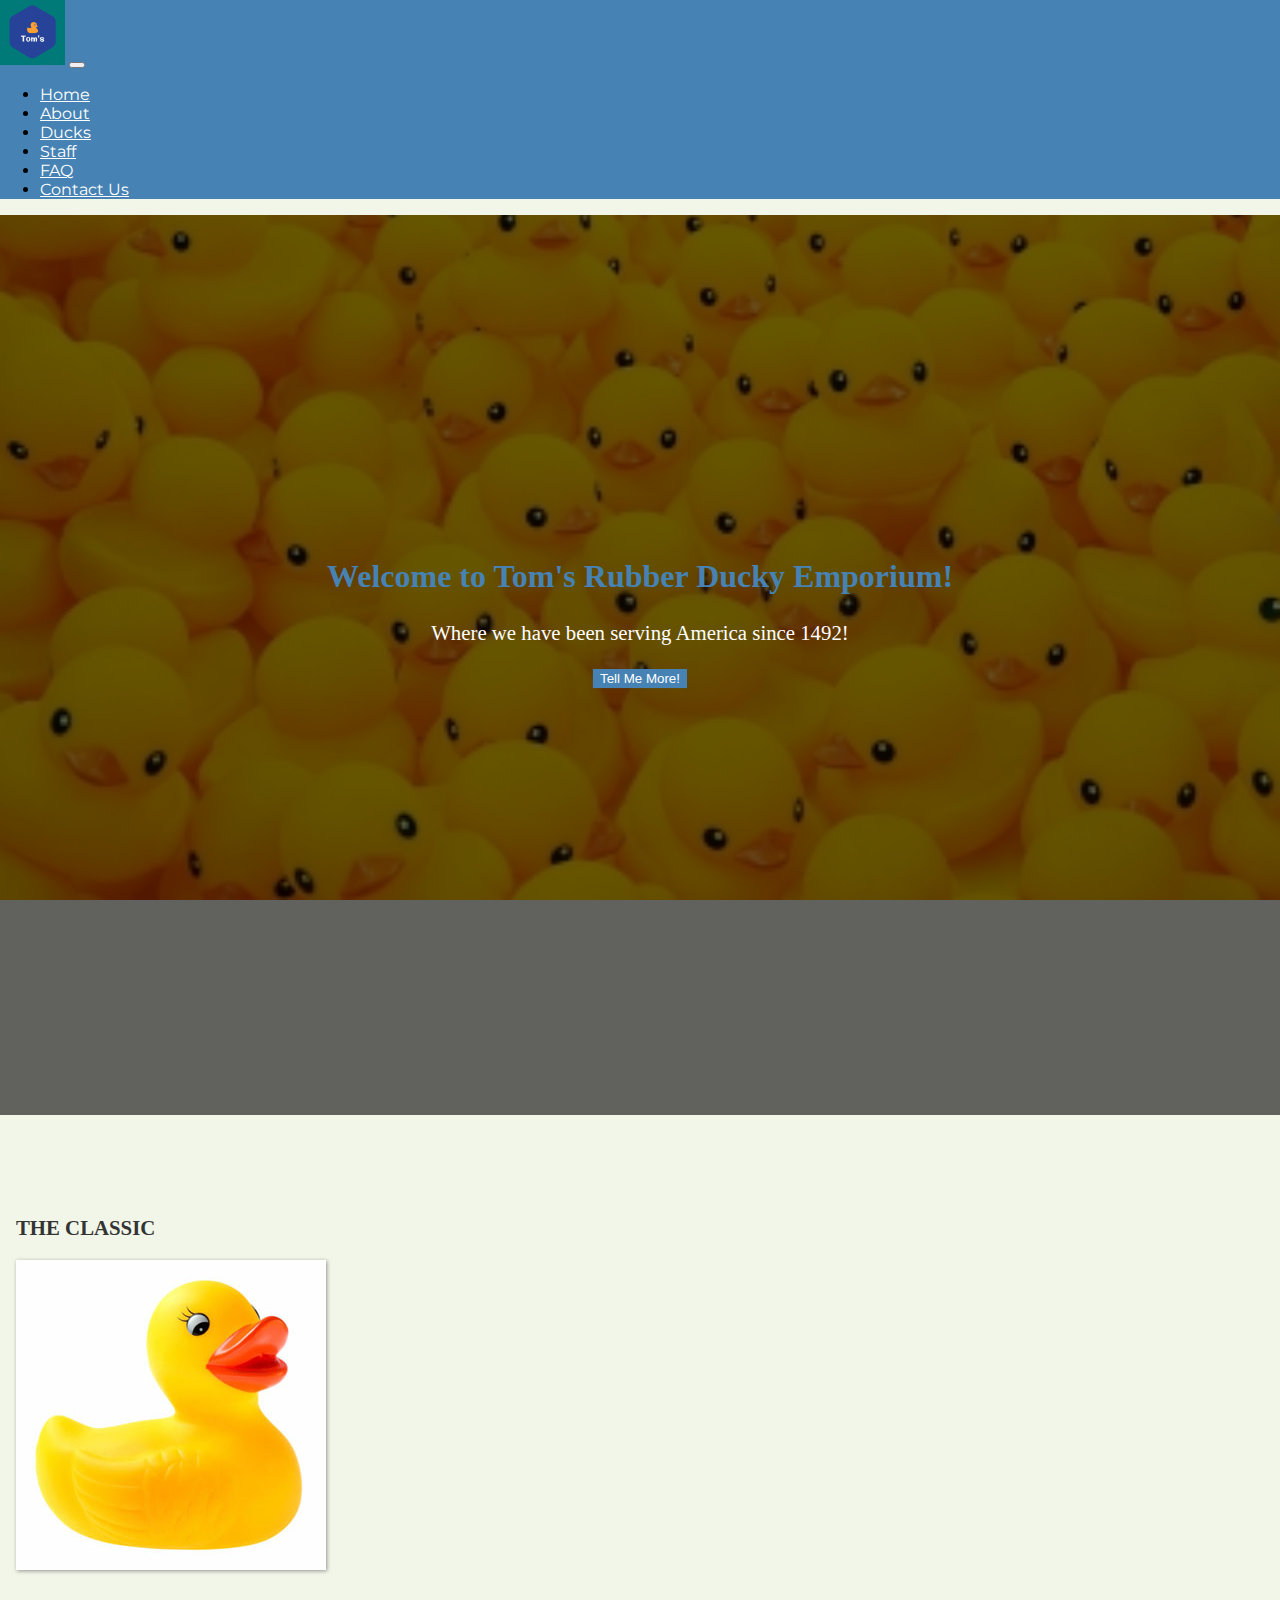
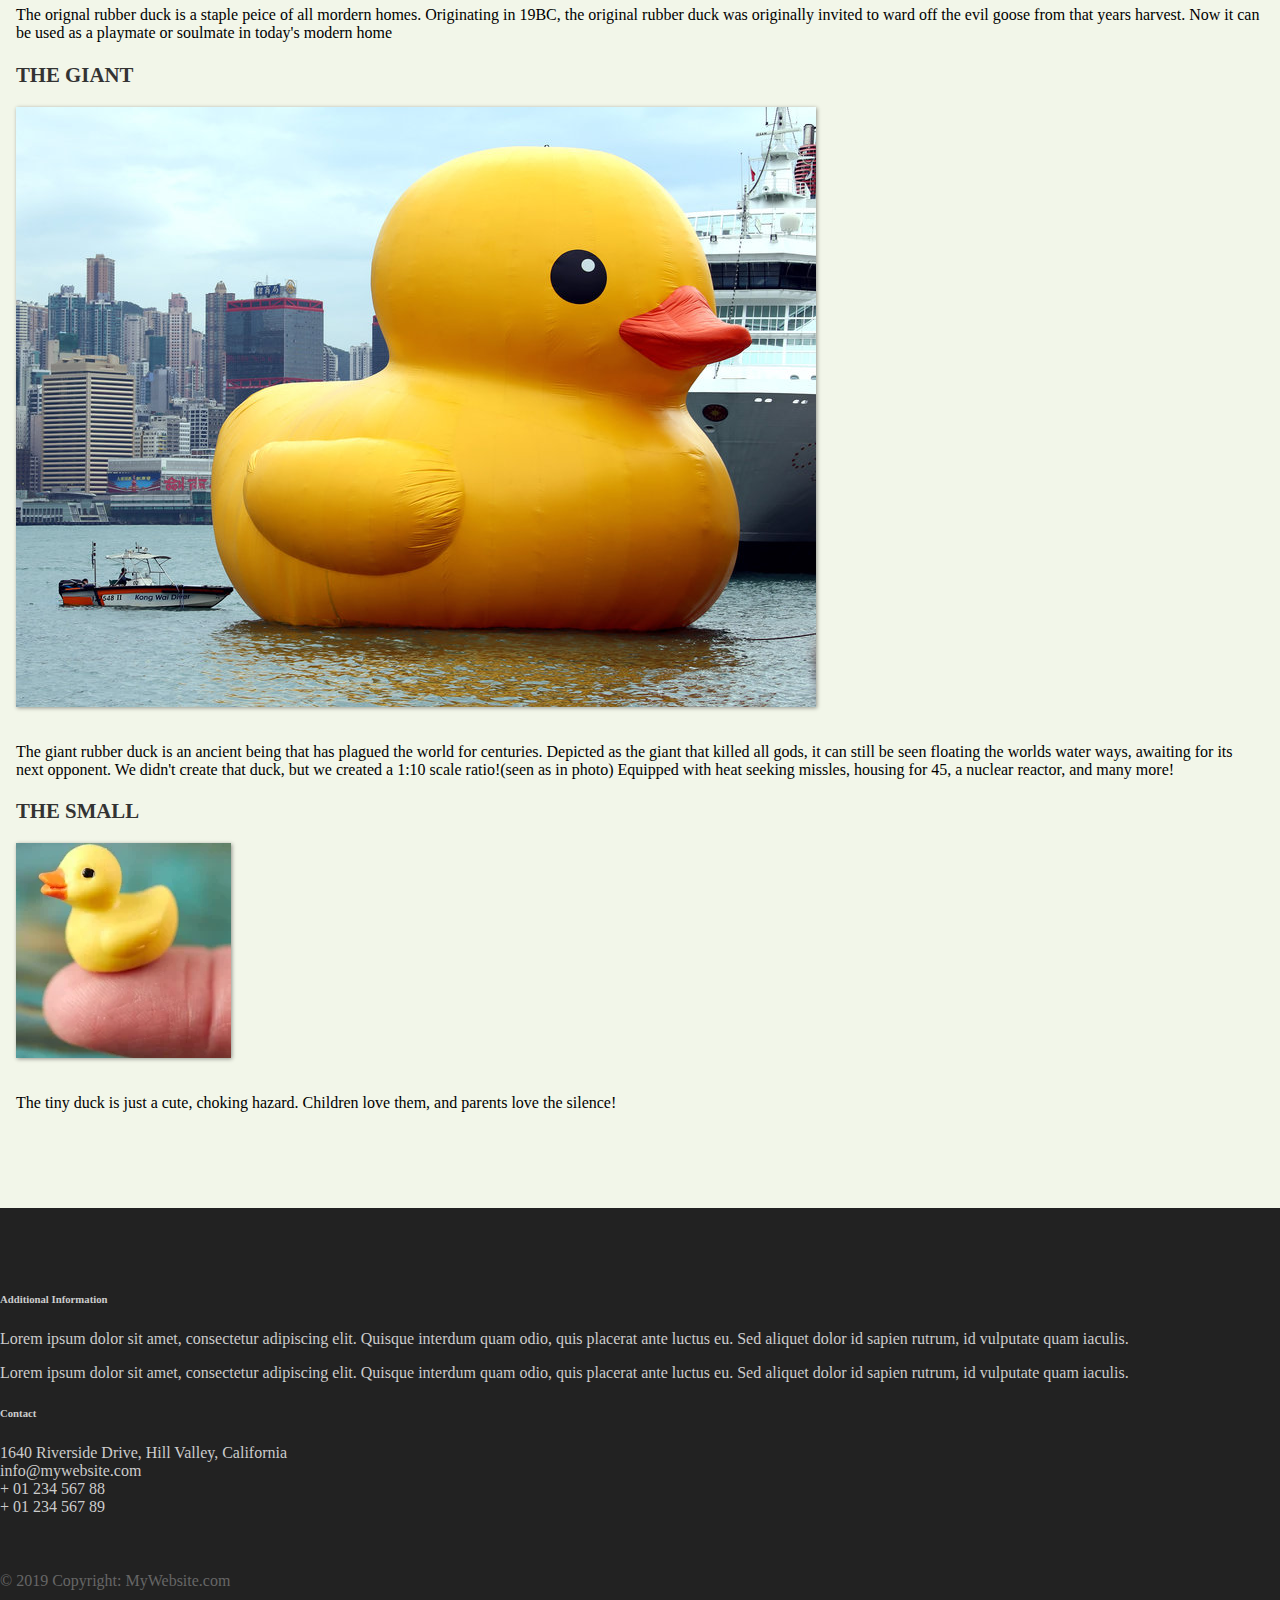
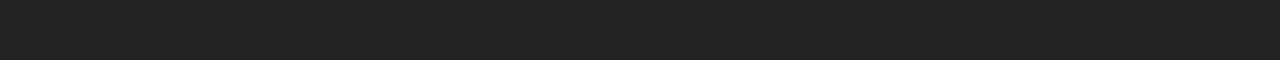
<file: BrandonWade-FinalProject/index.html>
<!DOCTYPE html>
<html lang="en">
  <head>
  
    <title>Home</title>
    <meta charset="utf-8">
    <meta name="viewport" content="width=device-width, initial-scale=1">
    <link rel="stylesheet" href="https://stackpath.bootstrapcdn.com/bootstrap/4.1.3/css/bootstrap.min.css" integrity="sha384-MCw98/SFnGE8fJT3GXwEOngsV7Zt27NXFoaoApmYm81iuXoPkFOJwJ8ERdknLPMO" crossorigin="anonymous">
    <link href="https://fonts.googleapis.com/css?family=Montserrat|Open+Sans|Roboto&display=swap" rel="stylesheet">
    <link rel="stylesheet" type="text/css" href="css/styles.css">
    </head>
<body>
    <nav class="navbar navbar-expand-md">
        <a class="navbar-brand" href="#"><img src="images/tom's.png" alt="" style="height: 65px; width: 65px;"></a>
        <button class="navbar-toggler navbar-dark" type="button" data-toggle="collapse" data-target="#main-navigation">
          <span class="navbar-toggler-icon"></span>
        </button>
        <div class="collapse navbar-collapse" id="main-navigation">
          <ul class="navbar-nav">
            <li class="nav-item">
              <a class="nav-link" href="index.html">Home</a>
            </li>
            <li class="nav-item">
              <a class="nav-link" href="pages/about.html">About</a>
            </li>
            <li class="nav-item">
              <a class="nav-link" href="pages/store.html">Ducks</a>
            </li>
            <li class="nav-item">
              <a class="nav-link" href="pages/staff.html">Staff</a>
            </li>
            <li class="nav-item">
              <a class="nav-link" href="pages/faq.html">FAQ</a>
            </li>
            <li class="nav-item">
              <a class="nav-link" href="pages/contact.html">Contact Us</a>
            </li>
          </ul>
        </div>
    </nav>
    <header class="page-header header container-fluid">
        <div class="overlay">
            <div class="description">
                <h1>Welcome to Tom's Rubber Ducky Emporium!</h1>
                <p>Where we have been serving America since 1492!</p>
                <button onclick="window.location.href = 'pages/about.html';" class="btn btn-outline-secondary btn-lg">Tell Me More!</button>
            </div>
        </div>
    </header>
    <div class="container features">
        <div class="row">
          <div class="col-lg-4 col-md-4 col-sm-12">
            <h3 class="feature-title">The Classic</h3>
            <img src="images/normal_duck.jpg" class="img-fluid">
            <p>The orignal rubber duck is a staple peice of all mordern homes.
                Originating in 19BC, the original rubber duck was originally invited to ward off the evil goose
                from that years harvest. Now it can be used as a playmate or soulmate in today's modern home</p>
          </div>
          <div class="col-lg-4 col-md-4 col-sm-12">
            <h3 class="feature-title">The Giant</h3>
            <img src="images/giant_duck.jpg" class="img-fluid">
            <p>The giant rubber duck is an ancient being that has plagued the world for centuries.
                    Depicted as the giant that killed all gods, it can still be seen floating the worlds water
                    ways, awaiting for its next opponent. We didn't create that duck, but we created a 1:10 scale ratio!(seen as in photo)
                    Equipped with heat seeking missles, housing for 45, a nuclear reactor, and many more!</p>
          </div>
          <div class="col-lg-4 col-md-4 col-sm-12">    
                <h3 class="feature-title">The Small</h3>
                <img src="images/tiny.webp" class="img-fluid">
                <p>The tiny duck is just a cute, choking hazard. Children love them, and parents love the silence!</p>
          </div>
        </div> 
      </div>
      <footer class="page-footer">
        <div class="container">
          <div class="row">
            <div class="col-lg-8 col-md-8 col-sm-12">
            <h6 class="text-uppercase font-weight-bold">Additional Information</h6>
            <p>Lorem ipsum dolor sit amet, consectetur adipiscing elit. Quisque interdum quam odio, quis placerat ante luctus eu. Sed aliquet dolor id sapien rutrum, id vulputate quam iaculis.</p>
            <p>Lorem ipsum dolor sit amet, consectetur adipiscing elit. Quisque interdum quam odio, quis placerat ante luctus eu. Sed aliquet dolor id sapien rutrum, id vulputate quam iaculis.</p>
          </div>
          <div class="col-lg-4 col-md-4 col-sm-12">
            <h6 class="text-uppercase font-weight-bold">Contact</h6>
            <p>1640 Riverside Drive, Hill Valley, California
            <br/>info@mywebsite.com
            <br/>+ 01 234 567 88
            <br/>+ 01 234 567 89</p>
          </div>
        </div>
        <div class="footer-copyright text-center">© 2019 Copyright: MyWebsite.com</div>
      </footer>
      
    <script src="https://code.jquery.com/jquery-3.3.1.slim.min.js" integrity="sha384-q8i/X+965DzO0rT7abK41JStQIAqVgRVzpbzo5smXKp4YfRvH+8abtTE1Pi6jizo" crossorigin="anonymous"></script>
    <script src="https://stackpath.bootstrapcdn.com/bootstrap/4.1.3/js/bootstrap.min.js" integrity="sha384-ChfqqxuZUCnJSK3+MXmPNIyE6ZbWh2IMqE241rYiqJxyMiZ6OW/JmZQ5stwEULTy" crossorigin="anonymous"></script>
    <script src="js/main.js"></script>
</body>
</html>
</file>
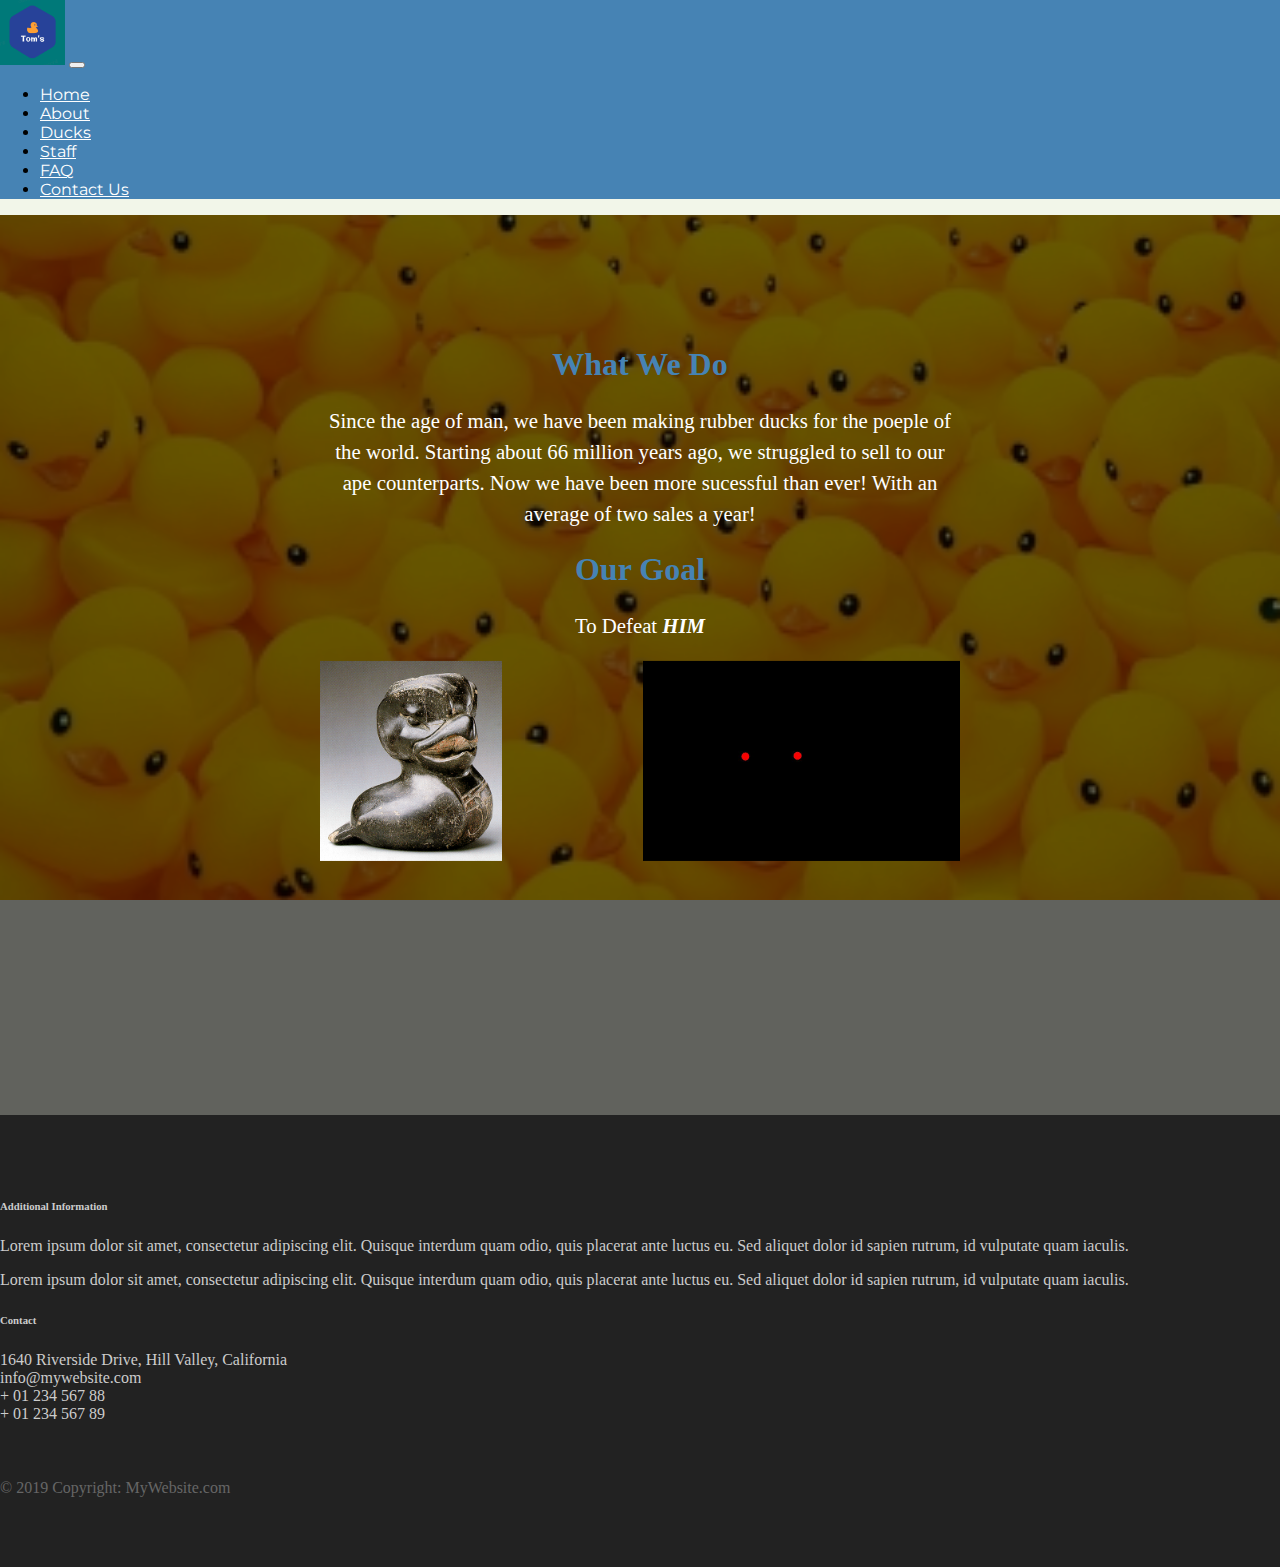
<file: BrandonWade-FinalProject/pages/about.html>
<!DOCTYPE html>
<html lang="en">
  <head>
  
    <title>About Us</title>
    <meta charset="utf-8">
    <meta name="viewport" content="width=device-width, initial-scale=1">
    <link rel="stylesheet" href="https://stackpath.bootstrapcdn.com/bootstrap/4.1.3/css/bootstrap.min.css" integrity="sha384-MCw98/SFnGE8fJT3GXwEOngsV7Zt27NXFoaoApmYm81iuXoPkFOJwJ8ERdknLPMO" crossorigin="anonymous">
    <link href="https://fonts.googleapis.com/css?family=Montserrat|Open+Sans|Roboto&display=swap" rel="stylesheet">
    <link rel="stylesheet" type="text/css" href="../css/styles.css">
    </head>
<body>
<nav class="navbar navbar-expand-md">
    <a class="navbar-brand" href="#"><img src="../images/tom's.png" alt="" style="height: 65px; width: 65px;"></a>
    <button class="navbar-toggler navbar-dark" type="button" data-toggle="collapse" data-target="#main-navigation">
      <span class="navbar-toggler-icon"></span>
    </button>
    <div class="collapse navbar-collapse" id="main-navigation">
      <ul class="navbar-nav">
        <li class="nav-item">
          <a class="nav-link" href="../index.html">Home</a>
        </li>
        <li class="nav-item">
          <a class="nav-link" href="about.html">About</a>
        </li>
        <li class="nav-item">
          <a class="nav-link" href="store.html">Ducks</a>
        </li>
        <li class="nav-item">
          <a class="nav-link" href="staff.html">Staff</a>
        </li>
        <li class="nav-item">
          <a class="nav-link" href="faq.html">FAQ</a>
        </li>
        <li class="nav-item">
          <a class="nav-link" href="contact.html">Contact Us</a>
        </li>
      </ul>
    </div>
</nav>    
<header class="page-header header container-fluid">
  <div class="overlay">
      <div class="description">
        <h1>What We Do</h1>
        <p>Since the age of man, we have been making rubber ducks for the poeple of the world. Starting about 66 million years ago, we struggled to sell to our ape counterparts. Now we have been more sucessful than ever! With an average of two sales a year!</p>
        <h1>Our Goal</h1>
        <p>To Defeat <b><i>HIM</i></b></p>
        <img src="../images/ancient.png" alt="" style="float: left; width: auto; height: 200px;">
        <img src="../images/eyes.jpg" alt="" style="float: right; width: auto; height: 200px;">
      </div>
  </div>
</header>
     
<footer class="page-footer">
    <div class="container">
      <div class="row">
        <div class="col-lg-8 col-md-8 col-sm-12">
        <h6 class="text-uppercase font-weight-bold">Additional Information</h6>
        <p>Lorem ipsum dolor sit amet, consectetur adipiscing elit. Quisque interdum quam odio, quis placerat ante luctus eu. Sed aliquet dolor id sapien rutrum, id vulputate quam iaculis.</p>
        <p>Lorem ipsum dolor sit amet, consectetur adipiscing elit. Quisque interdum quam odio, quis placerat ante luctus eu. Sed aliquet dolor id sapien rutrum, id vulputate quam iaculis.</p>
      </div>
      <div class="col-lg-4 col-md-4 col-sm-12">
        <h6 class="text-uppercase font-weight-bold">Contact</h6>
        <p>1640 Riverside Drive, Hill Valley, California
        <br/>info@mywebsite.com
        <br/>+ 01 234 567 88
        <br/>+ 01 234 567 89</p>
      </div>
    </div>
    <div class="footer-copyright text-center">© 2019 Copyright: MyWebsite.com</div>
  </footer>

  <script src="https://code.jquery.com/jquery-3.3.1.slim.min.js" integrity="sha384-q8i/X+965DzO0rT7abK41JStQIAqVgRVzpbzo5smXKp4YfRvH+8abtTE1Pi6jizo" crossorigin="anonymous"></script>
    <script src="https://stackpath.bootstrapcdn.com/bootstrap/4.1.3/js/bootstrap.min.js" integrity="sha384-ChfqqxuZUCnJSK3+MXmPNIyE6ZbWh2IMqE241rYiqJxyMiZ6OW/JmZQ5stwEULTy" crossorigin="anonymous"></script>
    <script src="../js/main.js"></script>
</body>
</html>
</file>
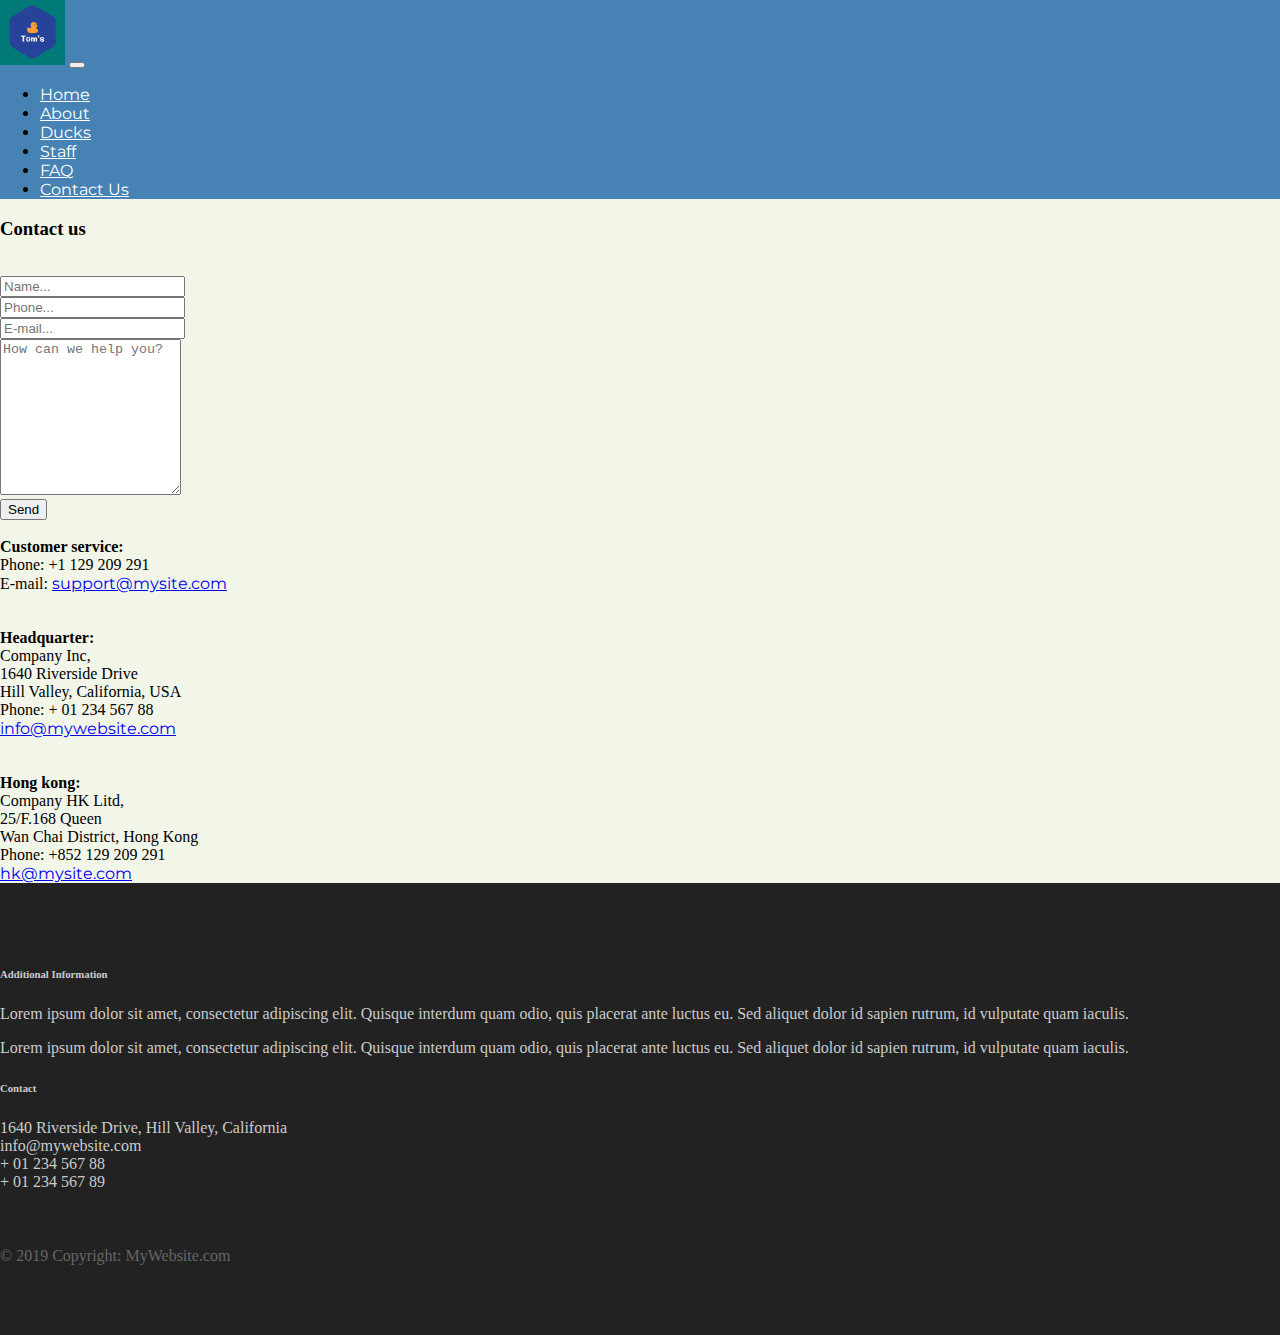
<file: BrandonWade-FinalProject/pages/contact.html>
<!DOCTYPE html>
<html lang="en">
<head>
    <meta charset="UTF-8">
    <meta name="viewport" content="width=device-width, initial-scale=1.0">
    <meta http-equiv="X-UA-Compatible" content="ie=edge">
    <title>Document</title>
    <link rel="stylesheet" href="https://stackpath.bootstrapcdn.com/bootstrap/4.1.3/css/bootstrap.min.css" integrity="sha384-MCw98/SFnGE8fJT3GXwEOngsV7Zt27NXFoaoApmYm81iuXoPkFOJwJ8ERdknLPMO" crossorigin="anonymous">
    <link href="../css/styles.css" rel="stylesheet">
    <link href="https://fonts.googleapis.com/css?family=Montserrat|Open+Sans|Roboto&display=swap" rel="stylesheet">
</head>
<body>
    <nav class="navbar navbar-expand-md">
        <a class="navbar-brand" href="#"><img src="../images/tom's.png" alt="" style="height: 65px; width: 65px;"></a>
        <button class="navbar-toggler navbar-dark" type="button" data-toggle="collapse" data-target="#main-navigation">
          <span class="navbar-toggler-icon"></span>
        </button>
        <div class="collapse navbar-collapse" id="main-navigation">
          <ul class="navbar-nav">
            <li class="nav-item">
              <a class="nav-link" href="../index.html">Home</a>
            </li>
            <li class="nav-item">
              <a class="nav-link" href="about.html">About</a>
            </li>
            <li class="nav-item">
              <a class="nav-link" href="store.html">Ducks</a>
            </li>
            <li class="nav-item">
              <a class="nav-link" href="staff.html">Staff</a>
            </li>
            <li class="nav-item">
              <a class="nav-link" href="faq.html">FAQ</a>
            </li>
            <li class="nav-item">
              <a class="nav-link" href="contact.html">Contact Us</a>
            </li>
          </ul>
        </div>
    </nav>  
    <div class="container">

        <h3 class="text-center">Contact us</h3><br />
        
        <div class="row">
          <div class="col-md-8">
              <form action="/post" method="post">
                <input class="form-control" name="name" placeholder="Name..." /><br />
                <input class="form-control" name="phone" placeholder="Phone..." /><br />
                <input class="form-control" name="email" placeholder="E-mail..." /><br />
                <textarea class="form-control" name="text" placeholder="How can we help you?" style="height:150px;"></textarea><br />
                <input class="btn btn-primary" type="submit" value="Send" /><br /><br />
              </form>
          </div>
          <div class="col-md-4">
            <b>Customer service:</b> <br />
            Phone: +1 129 209 291<br />
            E-mail: <a href="mailto:support@mysite.com">support@mysite.com</a><br />
            <br /><br />
            <b>Headquarter:</b><br />
            Company Inc, <br />
            1640 Riverside Drive <br />
            Hill Valley, California, USA<br />
            Phone: + 01 234 567 88<br/>
            <a href="mailto:info@mywebsite.com">info@mywebsite.com</a><br />
        
        
            <br /><br />
            <b>Hong kong:</b><br />
            Company HK Litd, <br />
            25/F.168 Queen<br />
            Wan Chai District, Hong Kong<br />
            Phone: +852 129 209 291<br />
            <a href="mailto:hk@mywebsite.com">hk@mysite.com</a><br />
        
        
          </div>
        </div>
        
        </div>
        <footer class="page-footer">
            <div class="container">
                <div class="row">
                <div class="col-lg-8 col-md-8 col-sm-12">
                <h6 class="text-uppercase font-weight-bold">Additional Information</h6>
                <p>Lorem ipsum dolor sit amet, consectetur adipiscing elit. Quisque interdum quam odio, quis placerat ante luctus eu. Sed aliquet dolor id sapien rutrum, id vulputate quam iaculis.</p>
                <p>Lorem ipsum dolor sit amet, consectetur adipiscing elit. Quisque interdum quam odio, quis placerat ante luctus eu. Sed aliquet dolor id sapien rutrum, id vulputate quam iaculis.</p>
                </div>
                <div class="col-lg-4 col-md-4 col-sm-12">
                <h6 class="text-uppercase font-weight-bold">Contact</h6>
                <p>1640 Riverside Drive, Hill Valley, California
                <br/>info@mywebsite.com
                <br/>+ 01 234 567 88
                <br/>+ 01 234 567 89</p>
                </div>
            </div>
            <div class="footer-copyright text-center">© 2019 Copyright: MyWebsite.com</div>
            </footer>
        <script src="https://code.jquery.com/jquery-3.3.1.slim.min.js" integrity="sha384-q8i/X+965DzO0rT7abK41JStQIAqVgRVzpbzo5smXKp4YfRvH+8abtTE1Pi6jizo" crossorigin="anonymous"></script>
        <script src="https://stackpath.bootstrapcdn.com/bootstrap/4.1.3/js/bootstrap.min.js" integrity="sha384-ChfqqxuZUCnJSK3+MXmPNIyE6ZbWh2IMqE241rYiqJxyMiZ6OW/JmZQ5stwEULTy" crossorigin="anonymous"></script>
        <script src="../js/main.js"></script>
    </body>
</html>
</file>
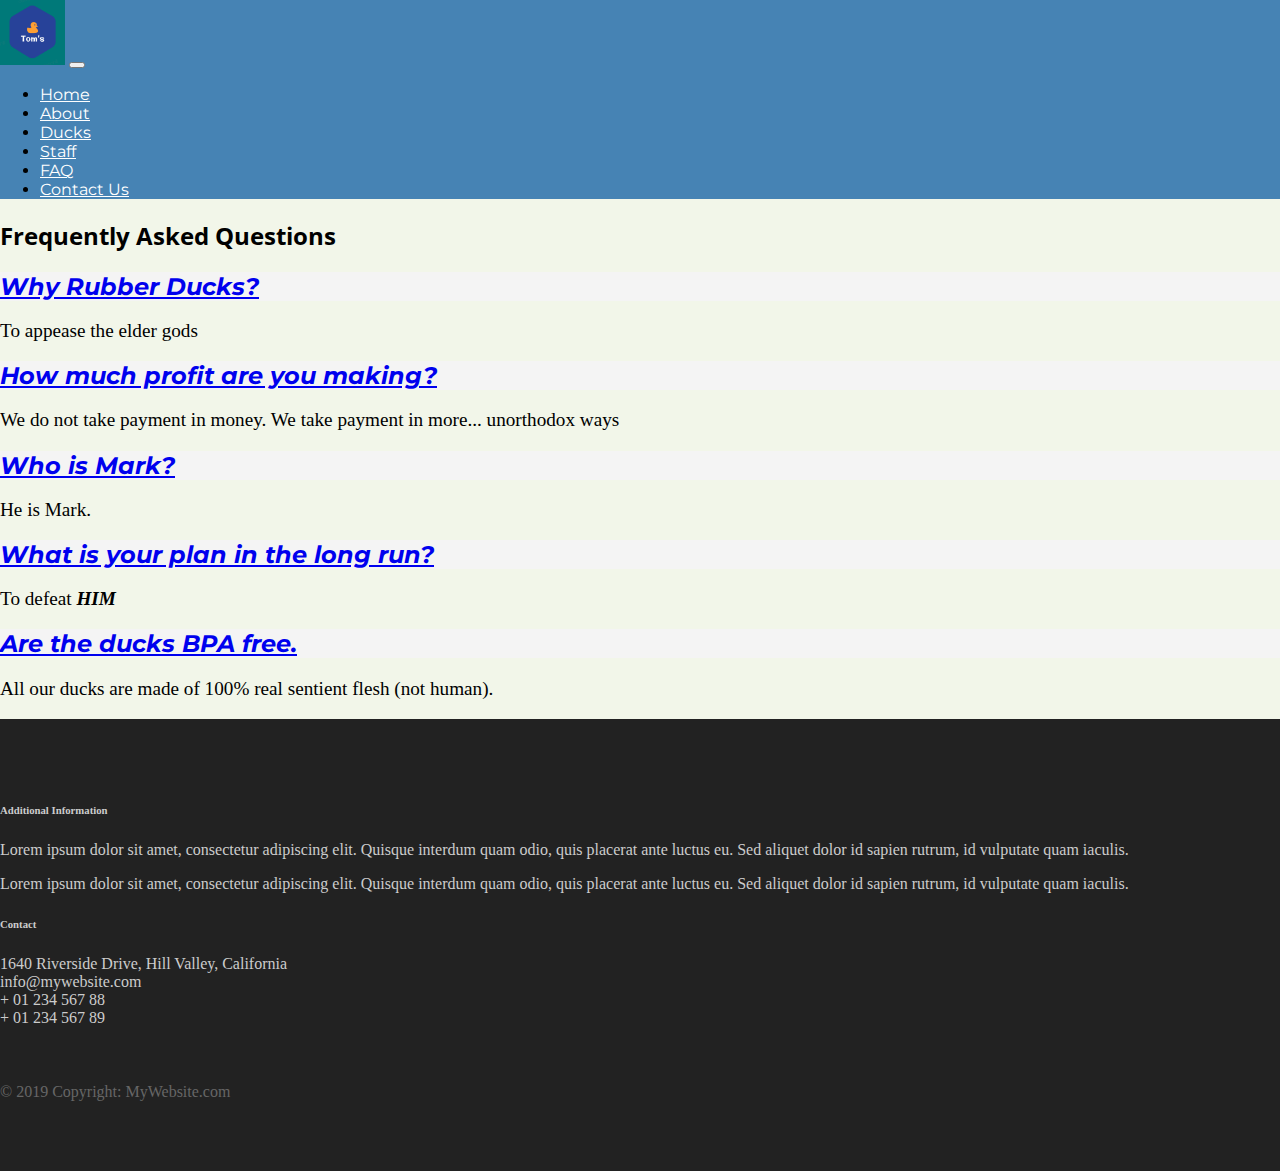
<file: BrandonWade-FinalProject/pages/faq.html>
<!DOCTYPE html>
<html lang="en">
<head>
    <meta charset="UTF-8">
    <meta name="viewport" content="width=device-width, initial-scale=1.0">
    <meta http-equiv="X-UA-Compatible" content="ie=edge">
    <title>FAQ</title>
    <link rel="stylesheet" href="https://stackpath.bootstrapcdn.com/bootstrap/4.1.3/css/bootstrap.min.css" integrity="sha384-MCw98/SFnGE8fJT3GXwEOngsV7Zt27NXFoaoApmYm81iuXoPkFOJwJ8ERdknLPMO" crossorigin="anonymous">
    <link href="https://fonts.googleapis.com/css?family=Montserrat|Open+Sans|Roboto&display=swap" rel="stylesheet">
    <link href="../css/styles.css" rel="stylesheet">
</head>
<body>
    <nav class="navbar navbar-expand-md">
        <a class="navbar-brand" href="#"><img src="../images/tom's.png" alt="" style="height: 65px; width: 65px;"></a>
        <button class="navbar-toggler navbar-dark" type="button" data-toggle="collapse" data-target="#main-navigation">
          <span class="navbar-toggler-icon"></span>
        </button>
        <div class="collapse navbar-collapse" id="main-navigation">
          <ul class="navbar-nav">
            <li class="nav-item">
              <a class="nav-link" href="../index.html">Home</a>
            </li>
            <li class="nav-item">
              <a class="nav-link" href="about.html">About</a>
            </li>
            <li class="nav-item">
              <a class="nav-link" href="store.html">Ducks</a>
            </li>
            <li class="nav-item">
              <a class="nav-link" href="staff.html">Staff</a>
            </li>
            <li class="nav-item">
              <a class="nav-link" href="faq.html">FAQ</a>
            </li>
            <li class="nav-item">
              <a class="nav-link" href="contact.html">Contact Us</a>
            </li>
          </ul>
        </div>
    </nav>  
    <section class="accordion-section clearfix mt-3" aria-label="Question Accordions">
        <div class="container">
        
            <h2>Frequently Asked Questions </h2>
            <div class="panel-group" id="accordion" role="tablist" aria-multiselectable="true">
              <div class="panel panel-default">
                <div class="panel-heading p-3 mb-3" role="tab" id="heading0">
                  <h3 class="panel-title">
                    <a class="collapsed" role="button" title="" data-toggle="collapse" data-parent="#accordion" href="#collapse0" aria-expanded="true" aria-controls="collapse0">
                      Why Rubber Ducks?
                    </a>
                  </h3>
                </div>
                <div id="collapse0" class="panel-collapse collapse" role="tabpanel" aria-labelledby="heading0">
                  <div class="panel-body px-3 mb-4">
                    <p>To appease the elder gods</p>
                  </div>
                </div>
              </div>
              
              <div class="panel panel-default">
                <div class="panel-heading p-3 mb-3" role="tab" id="heading1">
                  <h3 class="panel-title">
                    <a class="collapsed" role="button" title="" data-toggle="collapse" data-parent="#accordion" href="#collapse1" aria-expanded="true" aria-controls="collapse1">
                      How much profit are you making?
                    </a>
                  </h3>
                </div>
                <div id="collapse1" class="panel-collapse collapse" role="tabpanel" aria-labelledby="heading1">
                  <div class="panel-body px-3 mb-4">
                    <p>We do not take payment in money. We take payment in more... unorthodox ways</p>
                  </div>
                </div>
              </div>
              
              <div class="panel panel-default">
                <div class="panel-heading p-3 mb-3" role="tab" id="heading2">
                  <h3 class="panel-title">
                    <a class="collapsed" role="button" title="" data-toggle="collapse" data-parent="#accordion" href="#collapse2" aria-expanded="true" aria-controls="collapse2">
                      Who is Mark?
                    </a>
                  </h3>
                </div>
                <div id="collapse2" class="panel-collapse collapse" role="tabpanel" aria-labelledby="heading2">
                  <div class="panel-body px-3 mb-4">
                    <p>He is Mark.</p>
                  </div>
                </div>
              </div>
              
              <div class="panel panel-default">
                <div class="panel-heading p-3 mb-3" role="tab" id="heading3">
                  <h3 class="panel-title">
                    <a class="collapsed" role="button" title="" data-toggle="collapse" data-parent="#accordion" href="#collapse3" aria-expanded="true" aria-controls="collapse3">
                        What is your plan in the long run?
                    </a>
                  </h3>
                </div>
                <div id="collapse3" class="panel-collapse collapse" role="tabpanel" aria-labelledby="heading3">
                  <div class="panel-body px-3 mb-4">
                    <p>To defeat <b><i>HIM</i></b></p>
                  </div>
                </div>
              </div>
              <div class="panel panel-default">
                <div class="panel-heading p-3 mb-3" role="tab" id="heading4">
                  <h3 class="panel-title">
                    <a class="collapsed" role="button" title="" data-toggle="collapse" data-parent="#accordion" href="#collapse4" aria-expanded="true" aria-controls="collapse4">
                      Are the ducks BPA free.
                    </a>
                  </h3>
                </div>
                <div id="collapse4" class="panel-collapse collapse" role="tabpanel" aria-labelledby="heading4">
                  <div class="panel-body px-3 mb-4">
                    <p>All our ducks are made of 100% real sentient flesh (not human). </p>
                  </div>
                </div>
              </div>
            </div>
        
        </div>
      </section>
      <footer class="page-footer">
        <div class="container">
            <div class="row">
            <div class="col-lg-8 col-md-8 col-sm-12">
            <h6 class="text-uppercase font-weight-bold">Additional Information</h6>
            <p>Lorem ipsum dolor sit amet, consectetur adipiscing elit. Quisque interdum quam odio, quis placerat ante luctus eu. Sed aliquet dolor id sapien rutrum, id vulputate quam iaculis.</p>
            <p>Lorem ipsum dolor sit amet, consectetur adipiscing elit. Quisque interdum quam odio, quis placerat ante luctus eu. Sed aliquet dolor id sapien rutrum, id vulputate quam iaculis.</p>
            </div>
            <div class="col-lg-4 col-md-4 col-sm-12">
            <h6 class="text-uppercase font-weight-bold">Contact</h6>
            <p>1640 Riverside Drive, Hill Valley, California
            <br/>info@mywebsite.com
            <br/>+ 01 234 567 88
            <br/>+ 01 234 567 89</p>
            </div>
        </div>
        <div class="footer-copyright text-center">© 2019 Copyright: MyWebsite.com</div>
        </footer>
      <script src="https://code.jquery.com/jquery-3.3.1.slim.min.js" integrity="sha384-q8i/X+965DzO0rT7abK41JStQIAqVgRVzpbzo5smXKp4YfRvH+8abtTE1Pi6jizo" crossorigin="anonymous"></script>
      <script src="https://stackpath.bootstrapcdn.com/bootstrap/4.1.3/js/bootstrap.min.js" integrity="sha384-ChfqqxuZUCnJSK3+MXmPNIyE6ZbWh2IMqE241rYiqJxyMiZ6OW/JmZQ5stwEULTy" crossorigin="anonymous"></script>
      <script src="../js/main.js"></script>
    </body>
</html>
</file>
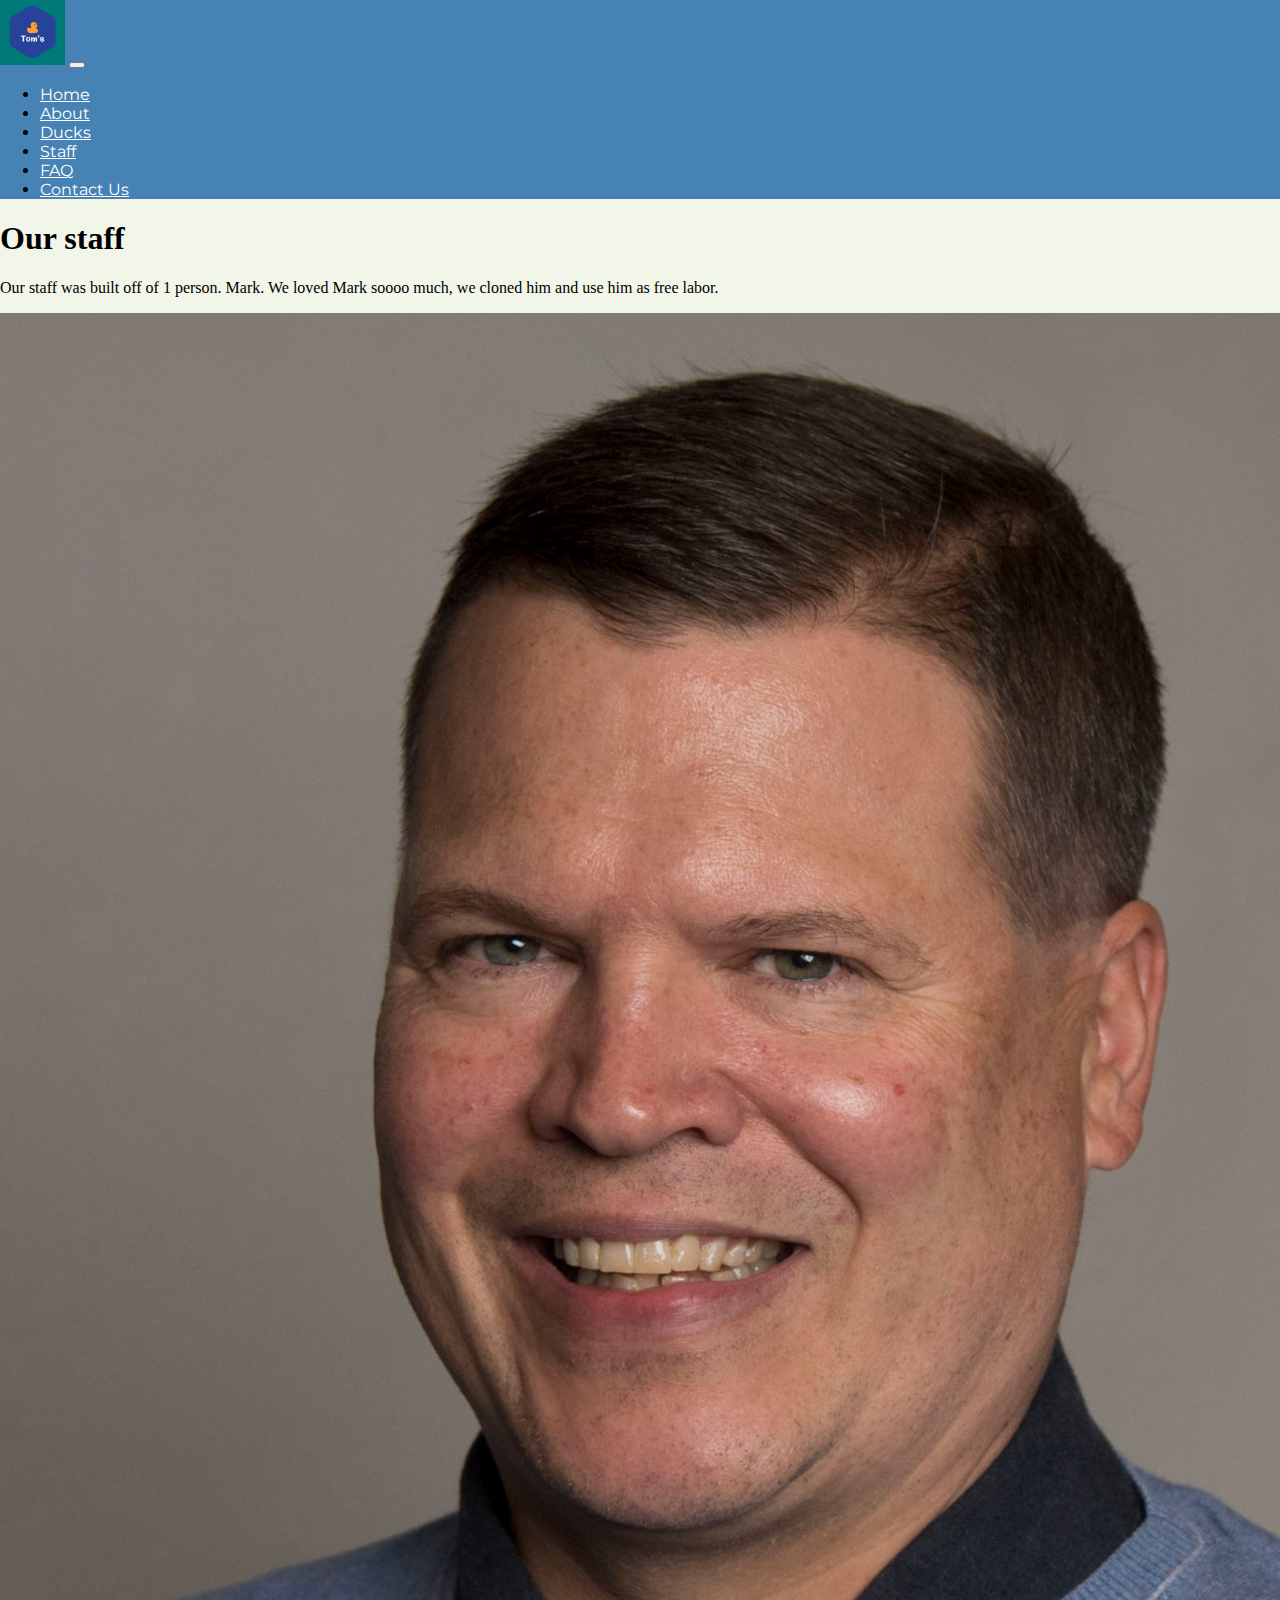
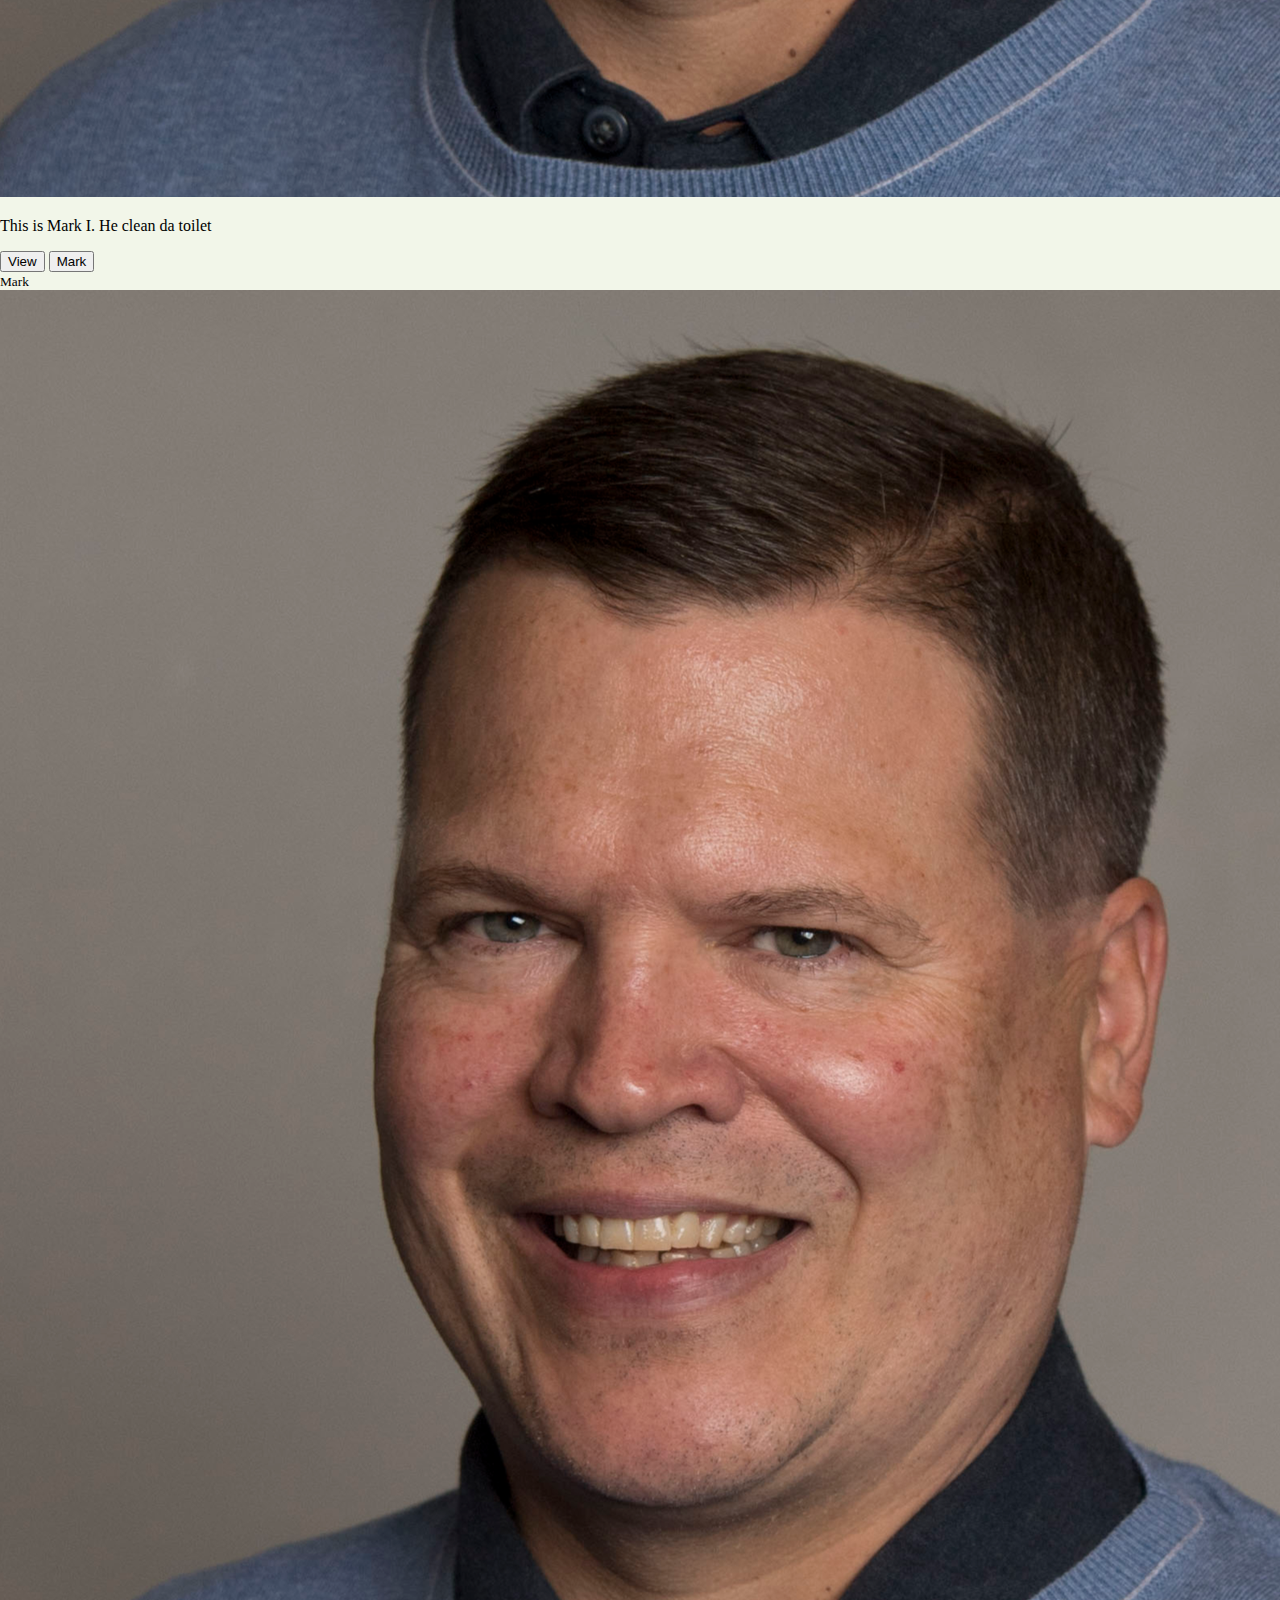
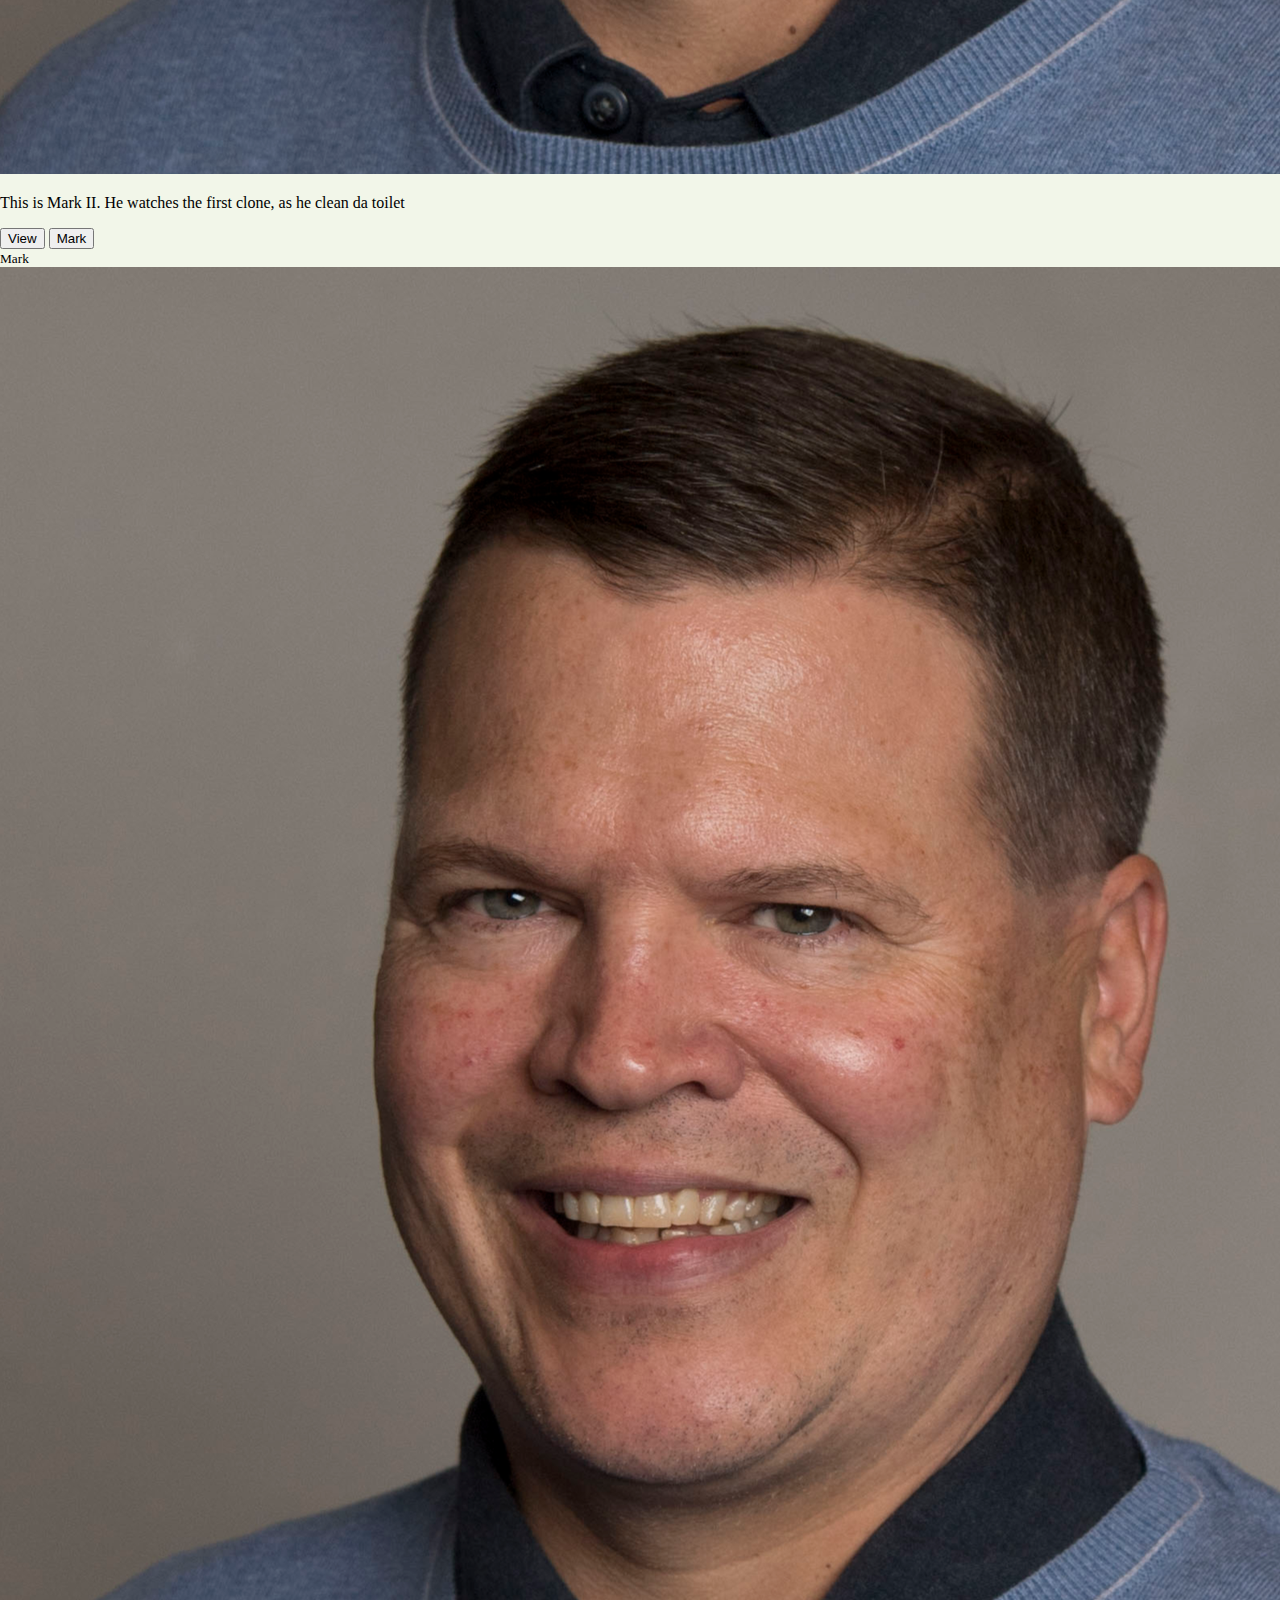
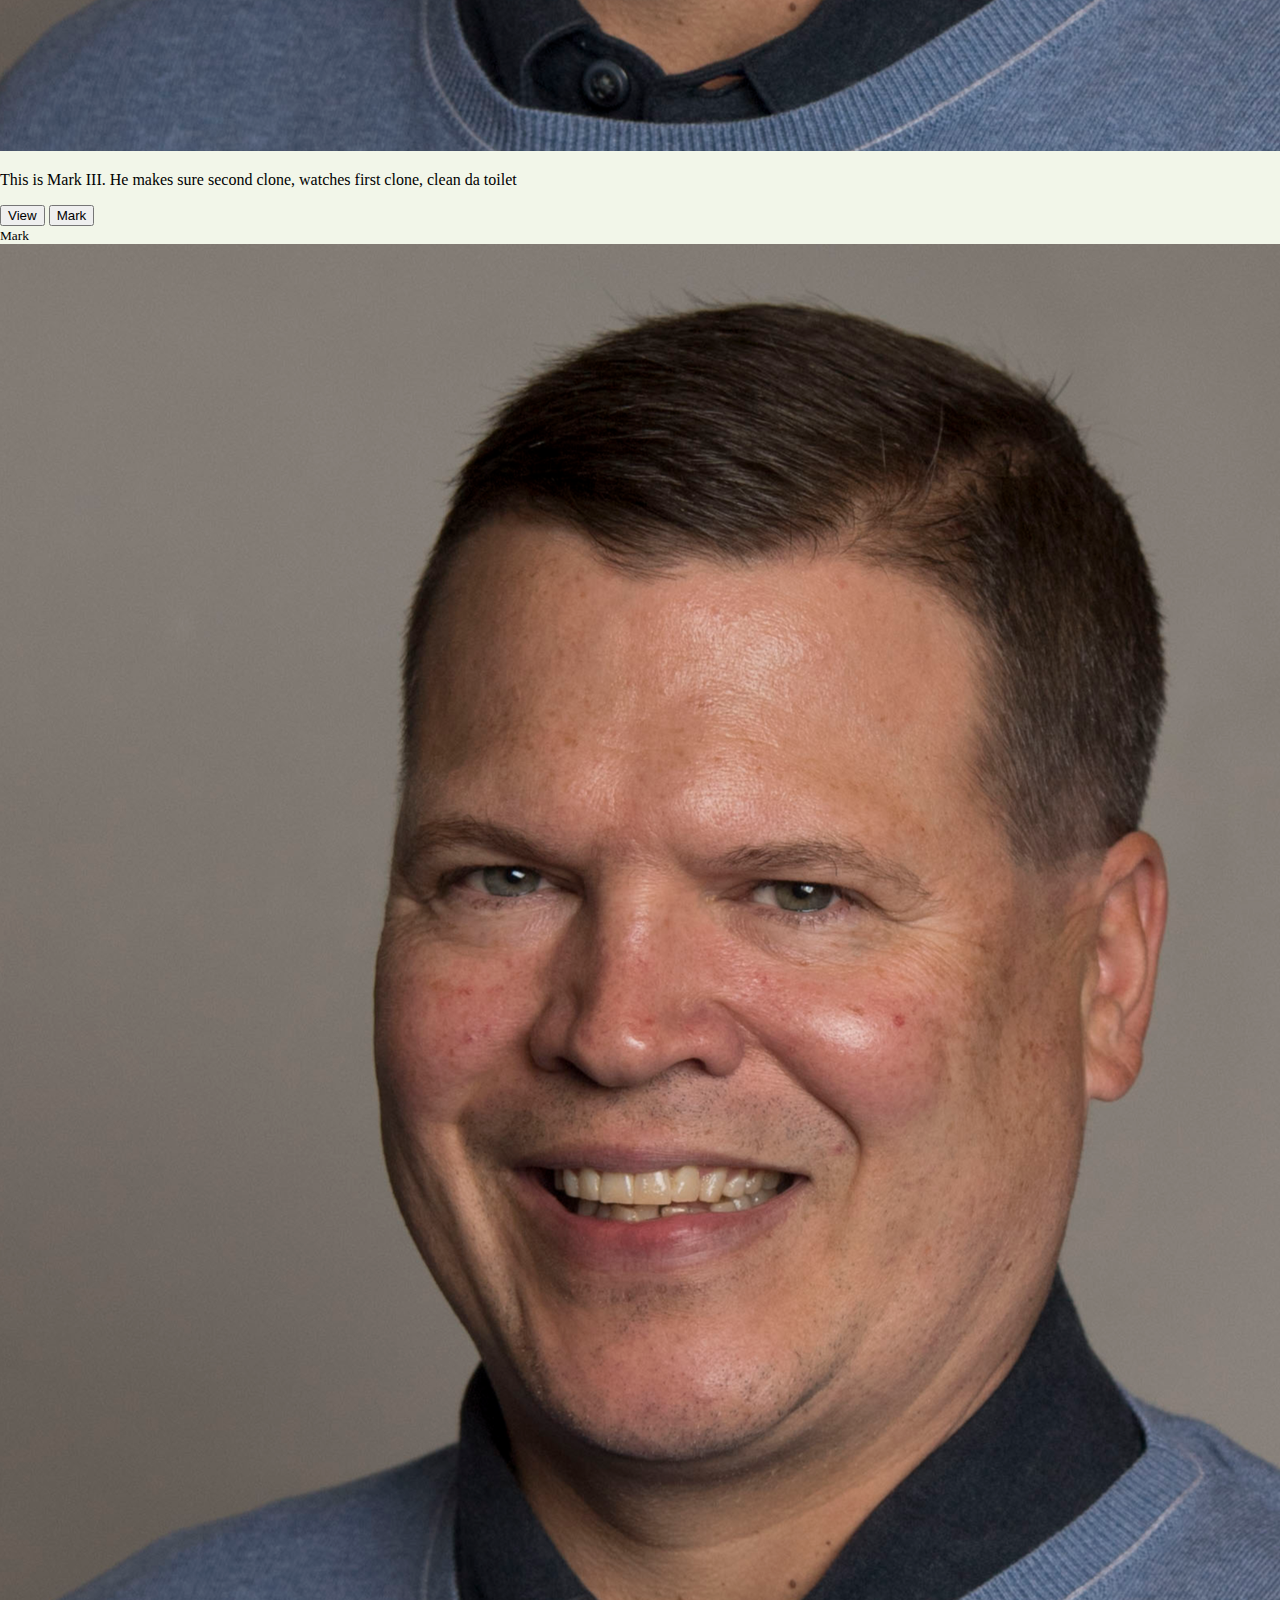
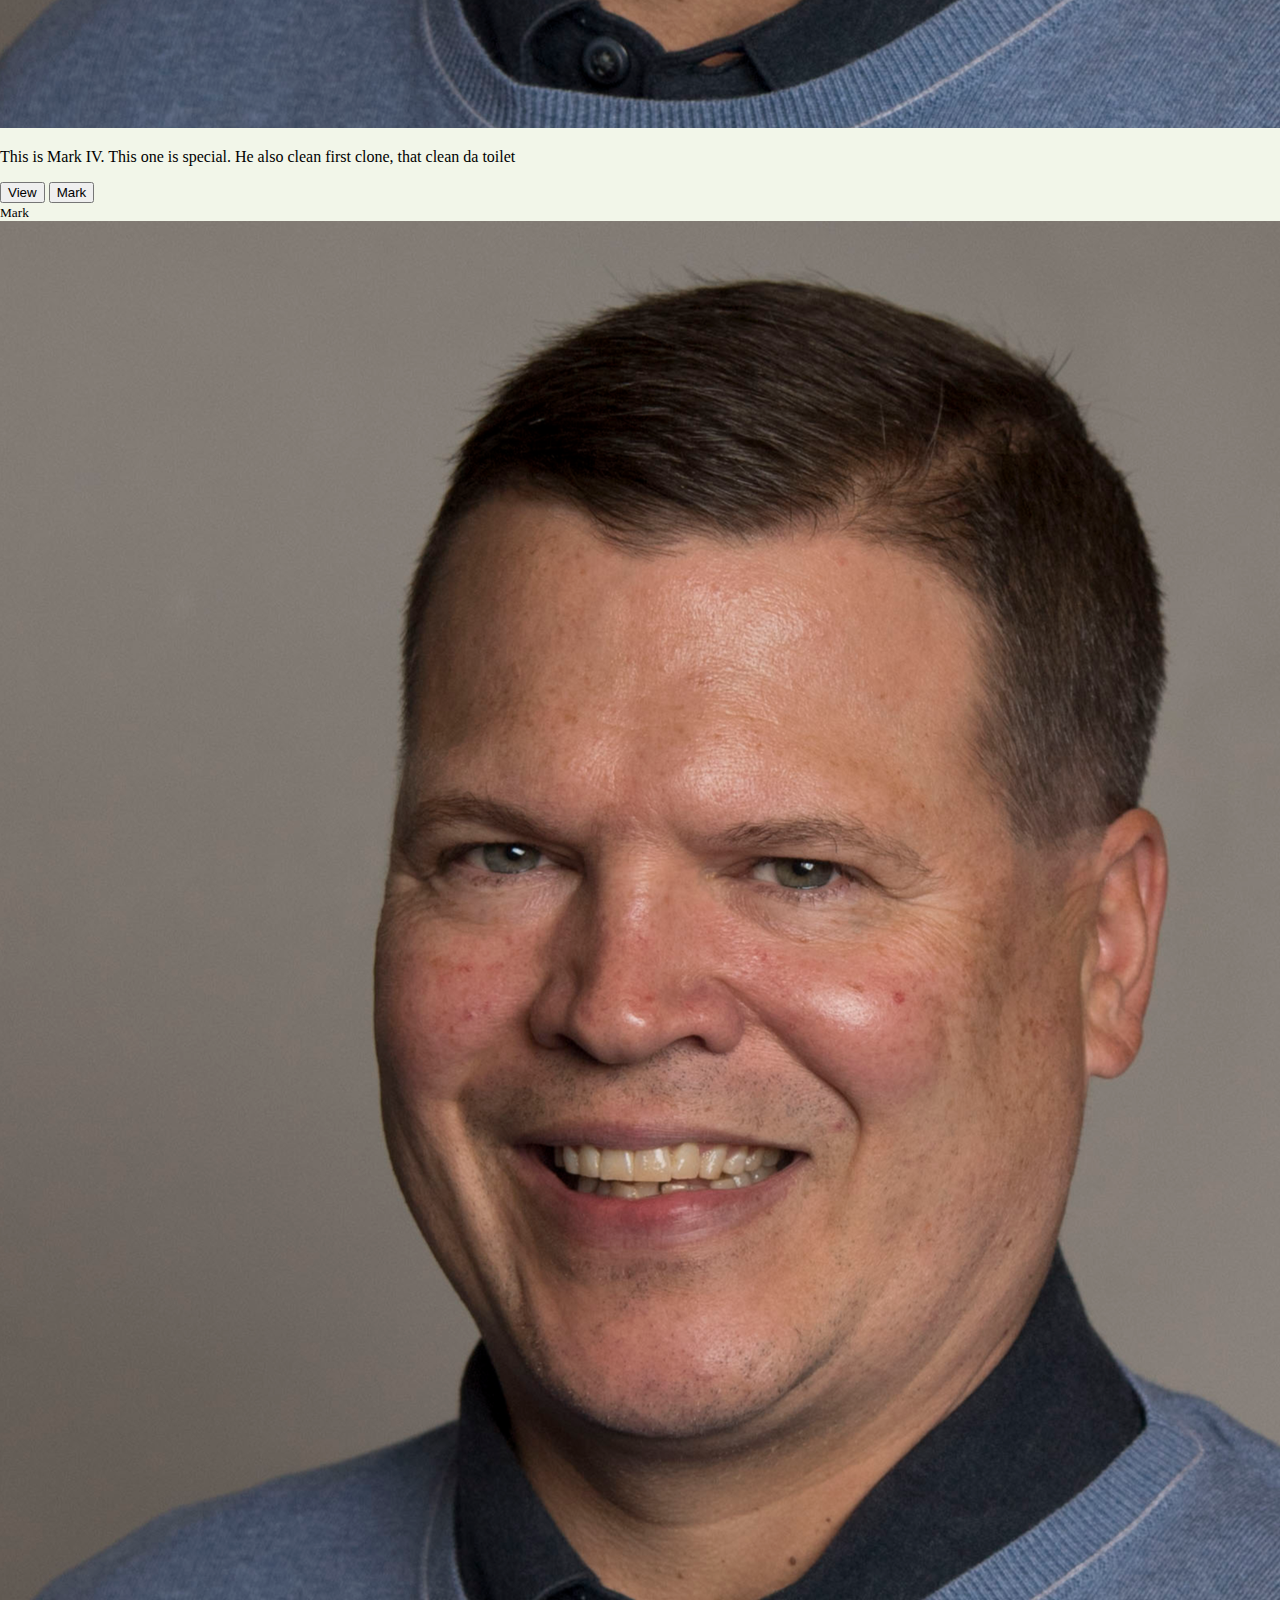
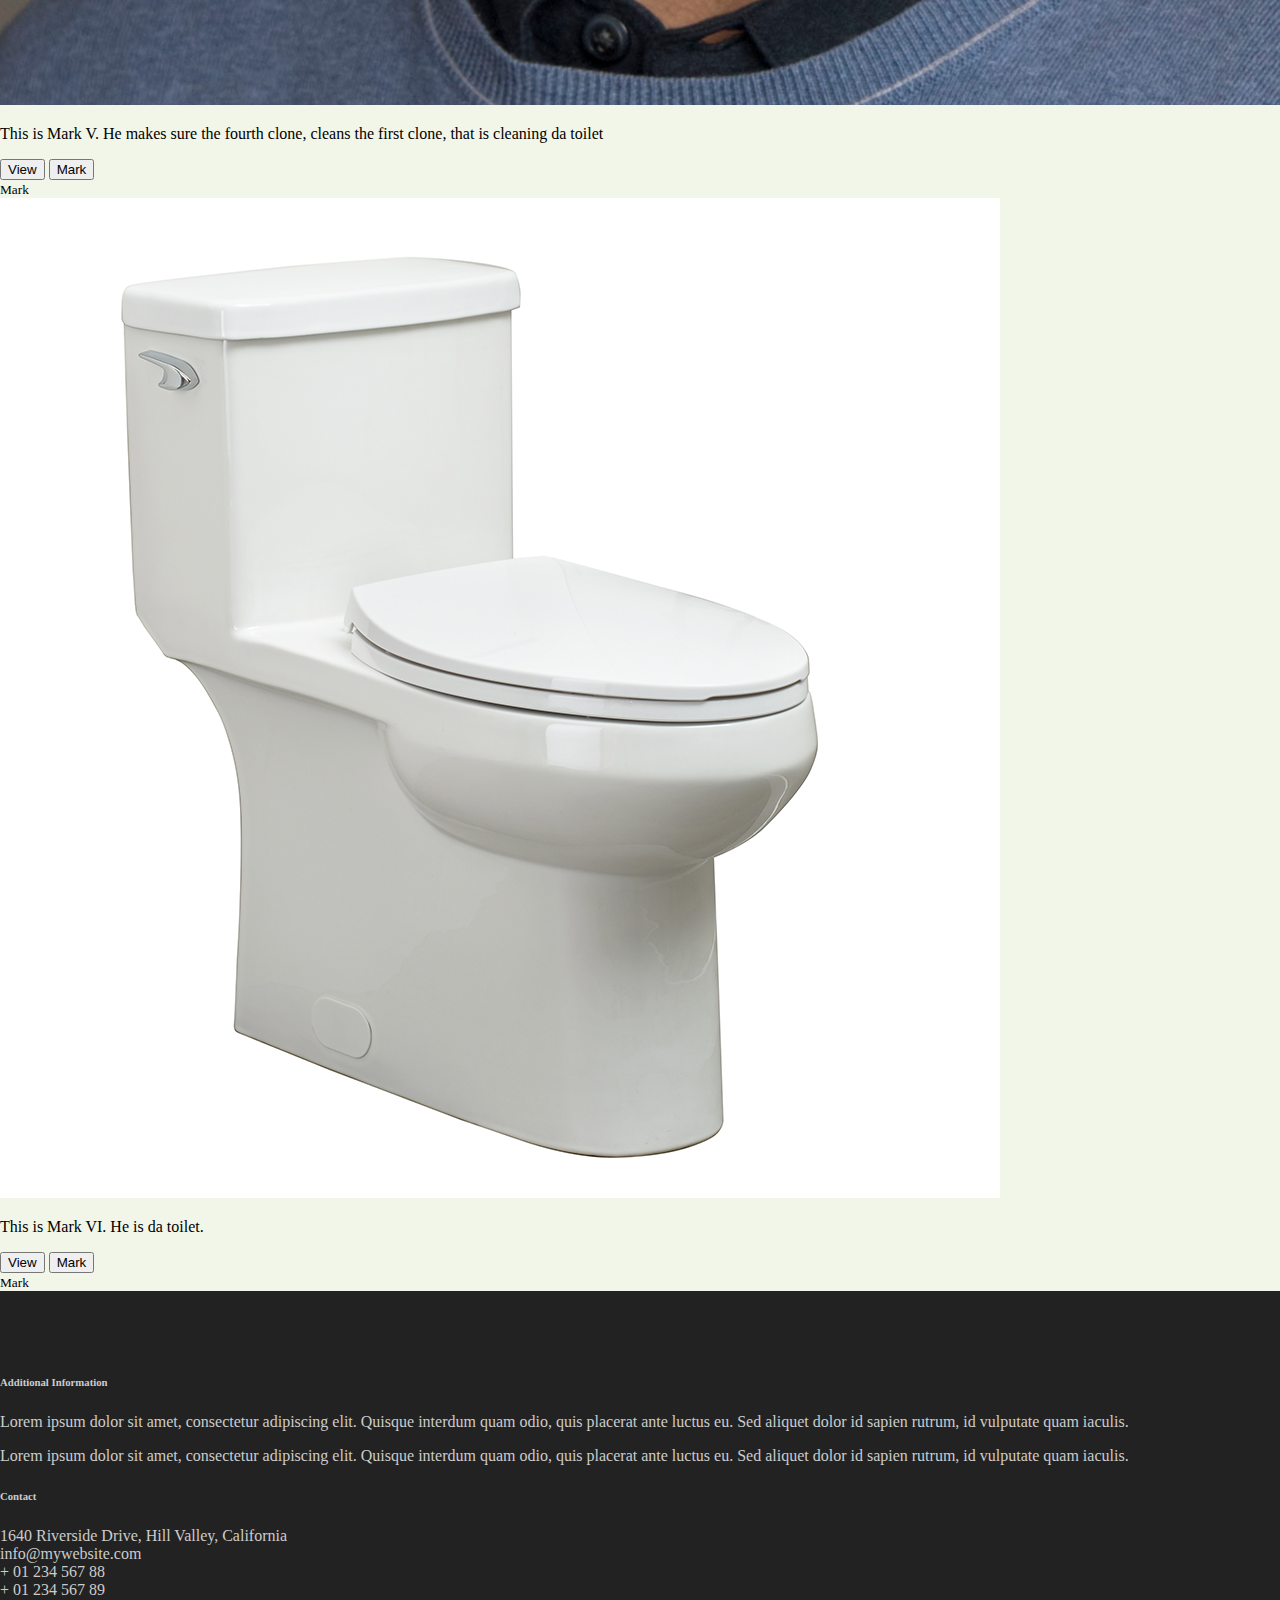
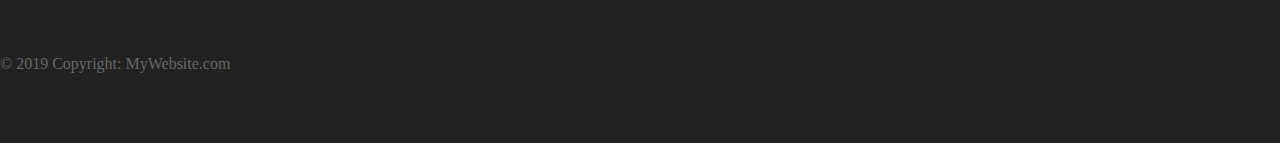
<file: BrandonWade-FinalProject/pages/staff.html>
<!DOCTYPE html>
<html lang="en">
<head>
    <meta charset="UTF-8">
    <meta name="viewport" content="width=device-width, initial-scale=1.0">
    <meta http-equiv="X-UA-Compatible" content="ie=edge">
    <title>Mark</title>
    <link rel="stylesheet" href="https://stackpath.bootstrapcdn.com/bootstrap/4.1.3/css/bootstrap.min.css" integrity="sha384-MCw98/SFnGE8fJT3GXwEOngsV7Zt27NXFoaoApmYm81iuXoPkFOJwJ8ERdknLPMO" crossorigin="anonymous">
    <link href="https://fonts.googleapis.com/css?family=Montserrat|Open+Sans|Roboto&display=swap" rel="stylesheet">
    <link href="../css/styles.css" rel="stylesheet">
</head>
<body>
    <nav class="navbar navbar-expand-md">
        <a class="navbar-brand" href="#"><img src="../images/tom's.png" alt="" style="height: 65px; width: 65px;"></a>
        <button class="navbar-toggler navbar-dark" type="button" data-toggle="collapse" data-target="#main-navigation">
          <span class="navbar-toggler-icon"></span>
        </button>
        <div class="collapse navbar-collapse" id="main-navigation">
          <ul class="navbar-nav">
            <li class="nav-item">
              <a class="nav-link" href="../index.html">Home</a>
            </li>
            <li class="nav-item">
              <a class="nav-link" href="about.html">About</a>
            </li>
            <li class="nav-item">
              <a class="nav-link" href="store.html">Ducks</a>
            </li>
            <li class="nav-item">
              <a class="nav-link" href="staff.html">Staff</a>
            </li>
            <li class="nav-item">
              <a class="nav-link" href="faq.html">FAQ</a>
            </li>
            <li class="nav-item">
              <a class="nav-link" href="contact.html">Contact Us</a>
            </li>
          </ul>
        </div>
    </nav>      

    <main role="main">

      <section class="jumbotron text-center">
        <div class="container">
          <h1 class="jumbotron-heading">Our staff</h1>
          <p class="lead text-muted">Our staff was built off of 1 person. Mark. We loved Mark soooo much, we cloned him and use him as free labor.</p>
        </div>
      </section>

      <div class="album py-5 bg-light">
        <div class="container">

          <div class="row">
            <div class="col-md-4">
              <div class="card mb-4 box-shadow">
                <img class="card-img-top" src="../images/mark.png" alt="Card image cap">
                <div class="card-body">
                  <p class="card-text">This is Mark I. He clean da toilet</p>
                  <div class="d-flex justify-content-between align-items-center">
                    <div class="btn-group">
                      <button type="button" class="btn btn-sm btn-outline-secondary">View</button>
                      <button type="button" class="btn btn-sm btn-outline-secondary">Mark</button>
                    </div>
                    <small class="text-muted">Mark</small>
                  </div>
                </div>
              </div>
            </div>
            <div class="col-md-4">
              <div class="card mb-4 box-shadow">
                <img class="card-img-top" src="../images/mark.png" alt="Card image cap">
                <div class="card-body">
                    <p class="card-text">This is Mark II. He watches the first clone, as he clean da toilet</p>
                  <div class="d-flex justify-content-between align-items-center">
                    <div class="btn-group">
                      <button type="button" class="btn btn-sm btn-outline-secondary">View</button>
                      <button type="button" class="btn btn-sm btn-outline-secondary">Mark</button>
                    </div>
                    <small class="text-muted">Mark</small>
                  </div>
                </div>
              </div>
            </div>
            <div class="col-md-4">
              <div class="card mb-4 box-shadow">
                <img class="card-img-top" src="../images/mark.png" alt="Card image cap">
                <div class="card-body">
                    <p class="card-text">This is Mark III. He makes sure second clone, watches first clone, clean da toilet</p>
                  <div class="d-flex justify-content-between align-items-center">
                    <div class="btn-group">
                      <button type="button" class="btn btn-sm btn-outline-secondary">View</button>
                      <button type="button" class="btn btn-sm btn-outline-secondary">Mark</button>
                    </div>
                    <small class="text-muted">Mark</small>
                  </div>
                </div>
              </div>
            </div>

            <div class="col-md-4">
              <div class="card mb-4 box-shadow">
                <img class="card-img-top" src="../images/mark.png" alt="Card image cap">
                <div class="card-body">
                    <p class="card-text">This is Mark IV. This one is special. He also clean first clone, that clean da toilet</p>
                  <div class="d-flex justify-content-between align-items-center">
                    <div class="btn-group">
                      <button type="button" class="btn btn-sm btn-outline-secondary">View</button>
                      <button type="button" class="btn btn-sm btn-outline-secondary">Mark</button>
                    </div>
                    <small class="text-muted">Mark</small>
                  </div>
                </div>
              </div>
            </div>
            <div class="col-md-4">
              <div class="card mb-4 box-shadow">
                <img class="card-img-top" src="../images/mark.png" alt="Card image cap">
                <div class="card-body">
                    <p class="card-text">This is Mark V. He makes sure the fourth clone, cleans the first clone, that is cleaning da toilet</p>
                  <div class="d-flex justify-content-between align-items-center">
                    <div class="btn-group">
                      <button type="button" class="btn btn-sm btn-outline-secondary">View</button>
                      <button type="button" class="btn btn-sm btn-outline-secondary">Mark</button>
                    </div>
                    <small class="text-muted">Mark</small>
                  </div>
                </div>
              </div>
            </div>
            <div class="col-md-4">
              <div class="card mb-4 box-shadow">
                <img class="card-img-top" src="../images/toilet.jpg" alt="Card image cap">
                <div class="card-body">
                  <p class="card-text">This is Mark VI. He is da toilet.</p>
                  <div class="d-flex justify-content-between align-items-center">
                    <div class="btn-group">
                      <button type="button" class="btn btn-sm btn-outline-secondary">View</button>
                      <button type="button" class="btn btn-sm btn-outline-secondary">Mark</button>
                    </div>
                    <small class="text-muted">Mark</small>
                  </div>
                </div>
              </div>
            </div>
          </div>
        </div>
      </div>

    </main>

    <footer class="page-footer">
        <div class="container">
            <div class="row">
            <div class="col-lg-8 col-md-8 col-sm-12">
            <h6 class="text-uppercase font-weight-bold">Additional Information</h6>
            <p>Lorem ipsum dolor sit amet, consectetur adipiscing elit. Quisque interdum quam odio, quis placerat ante luctus eu. Sed aliquet dolor id sapien rutrum, id vulputate quam iaculis.</p>
            <p>Lorem ipsum dolor sit amet, consectetur adipiscing elit. Quisque interdum quam odio, quis placerat ante luctus eu. Sed aliquet dolor id sapien rutrum, id vulputate quam iaculis.</p>
            </div>
            <div class="col-lg-4 col-md-4 col-sm-12">
            <h6 class="text-uppercase font-weight-bold">Contact</h6>
            <p>1640 Riverside Drive, Hill Valley, California
            <br/>info@mywebsite.com
            <br/>+ 01 234 567 88
            <br/>+ 01 234 567 89</p>
            </div>
        </div>
        <div class="footer-copyright text-center">© 2019 Copyright: MyWebsite.com</div>
        </footer>

    <script src="https://code.jquery.com/jquery-3.3.1.slim.min.js" integrity="sha384-q8i/X+965DzO0rT7abK41JStQIAqVgRVzpbzo5smXKp4YfRvH+8abtTE1Pi6jizo" crossorigin="anonymous"></script>
    <script src="https://stackpath.bootstrapcdn.com/bootstrap/4.1.3/js/bootstrap.min.js" integrity="sha384-ChfqqxuZUCnJSK3+MXmPNIyE6ZbWh2IMqE241rYiqJxyMiZ6OW/JmZQ5stwEULTy" crossorigin="anonymous"></script>
    <script src="../js/main.js"></script>
  </body>
</html>
</file>
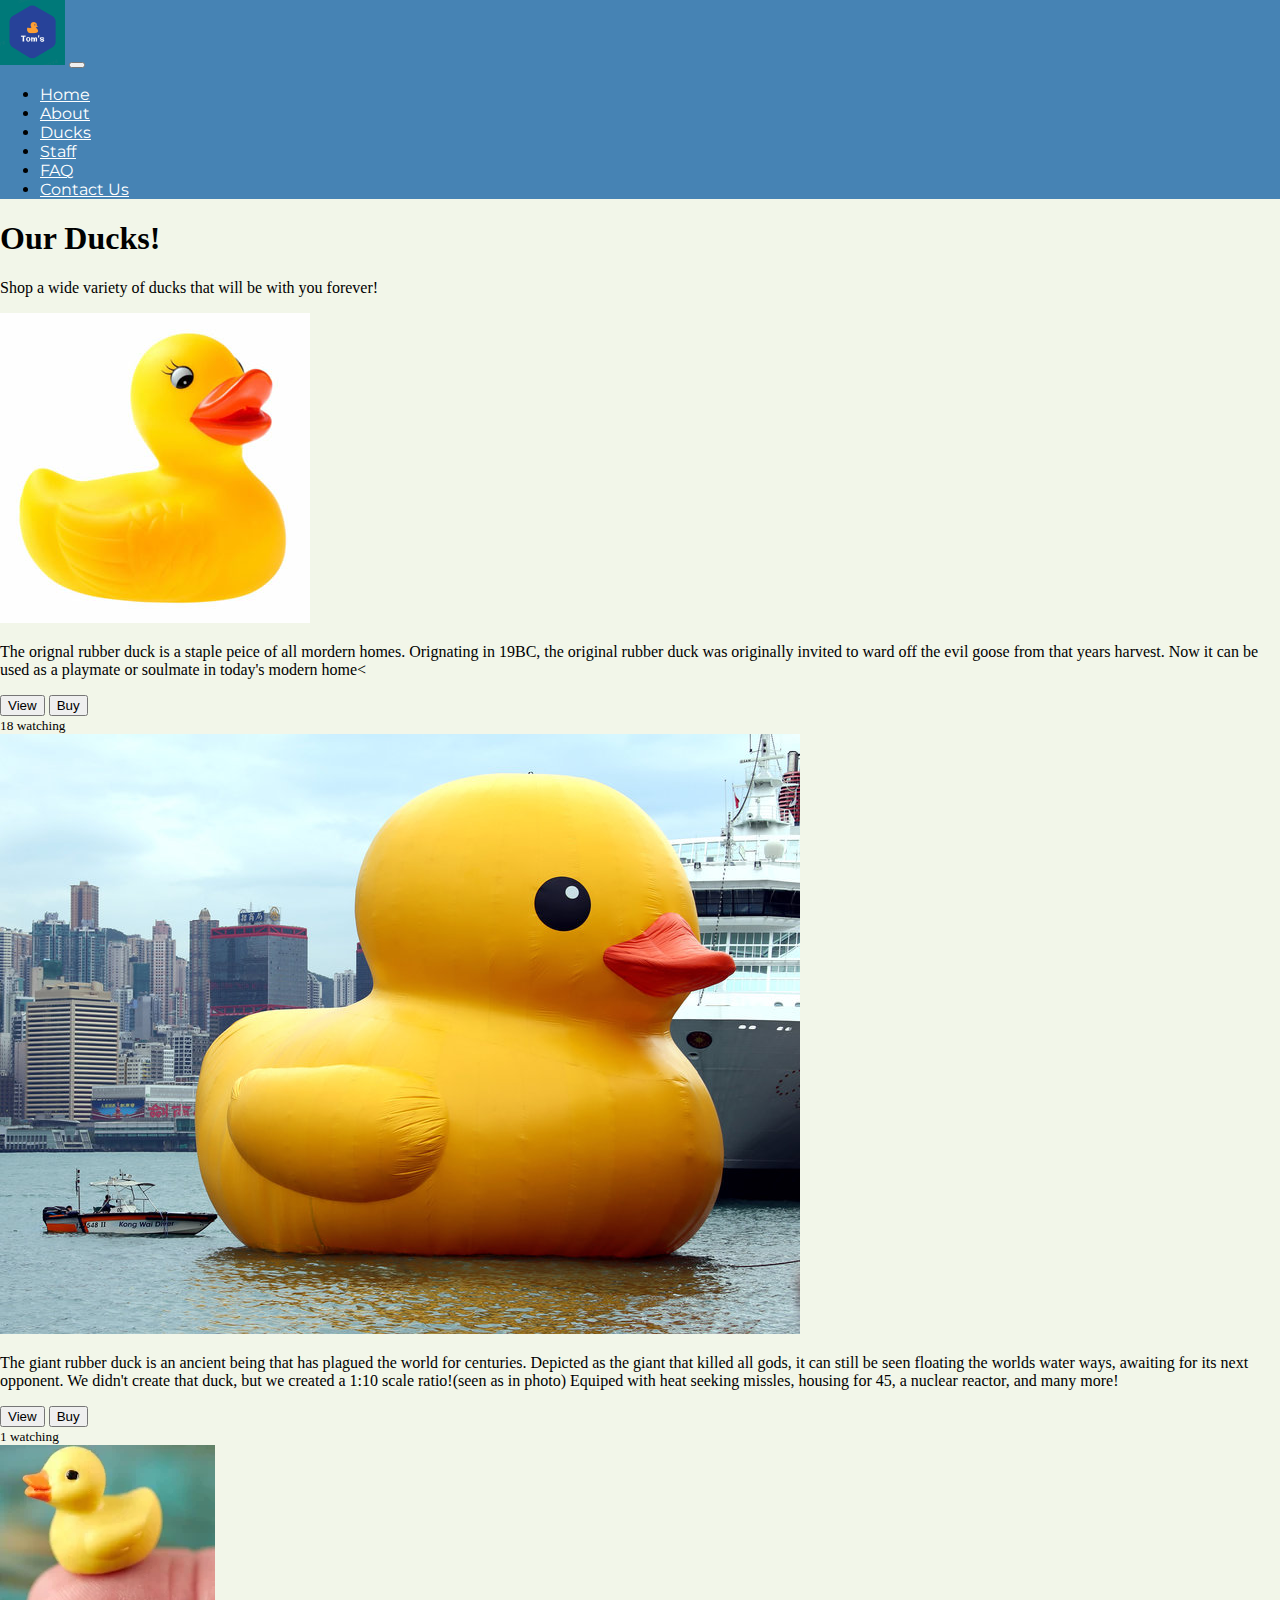
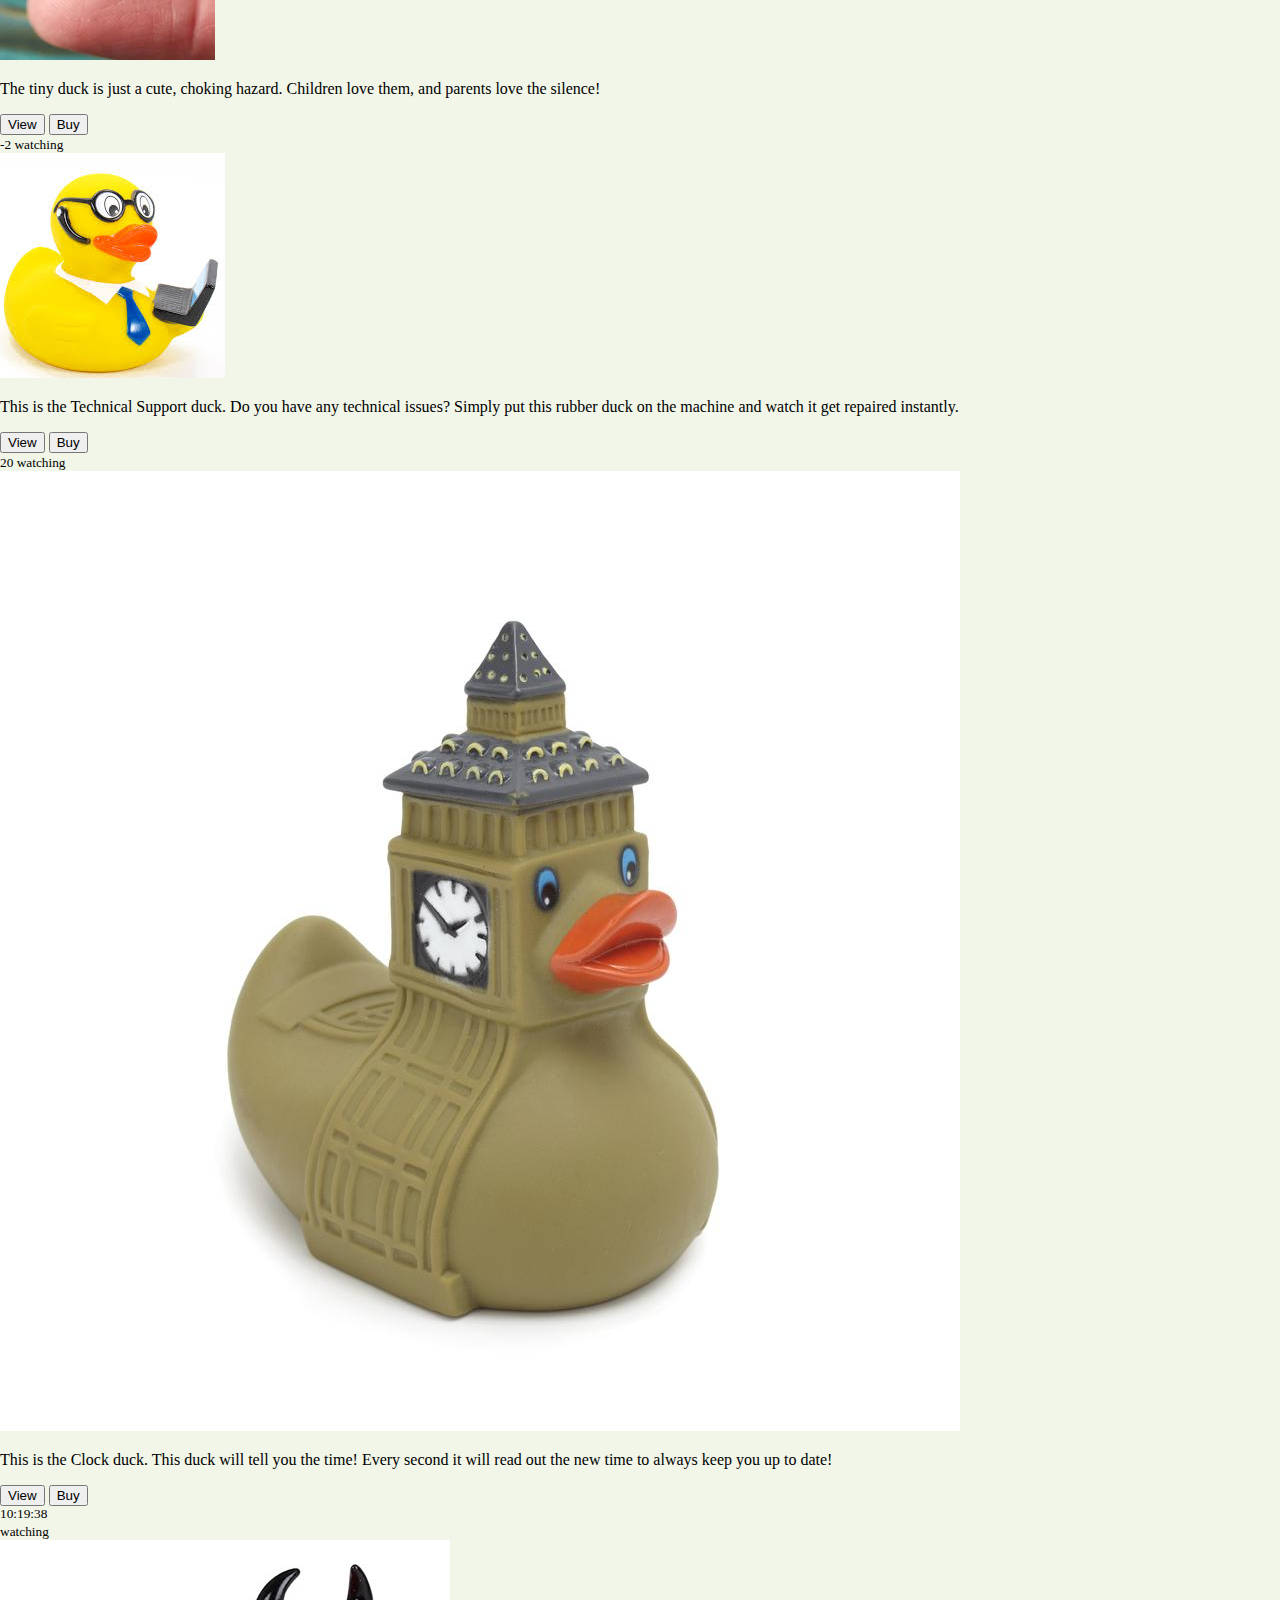
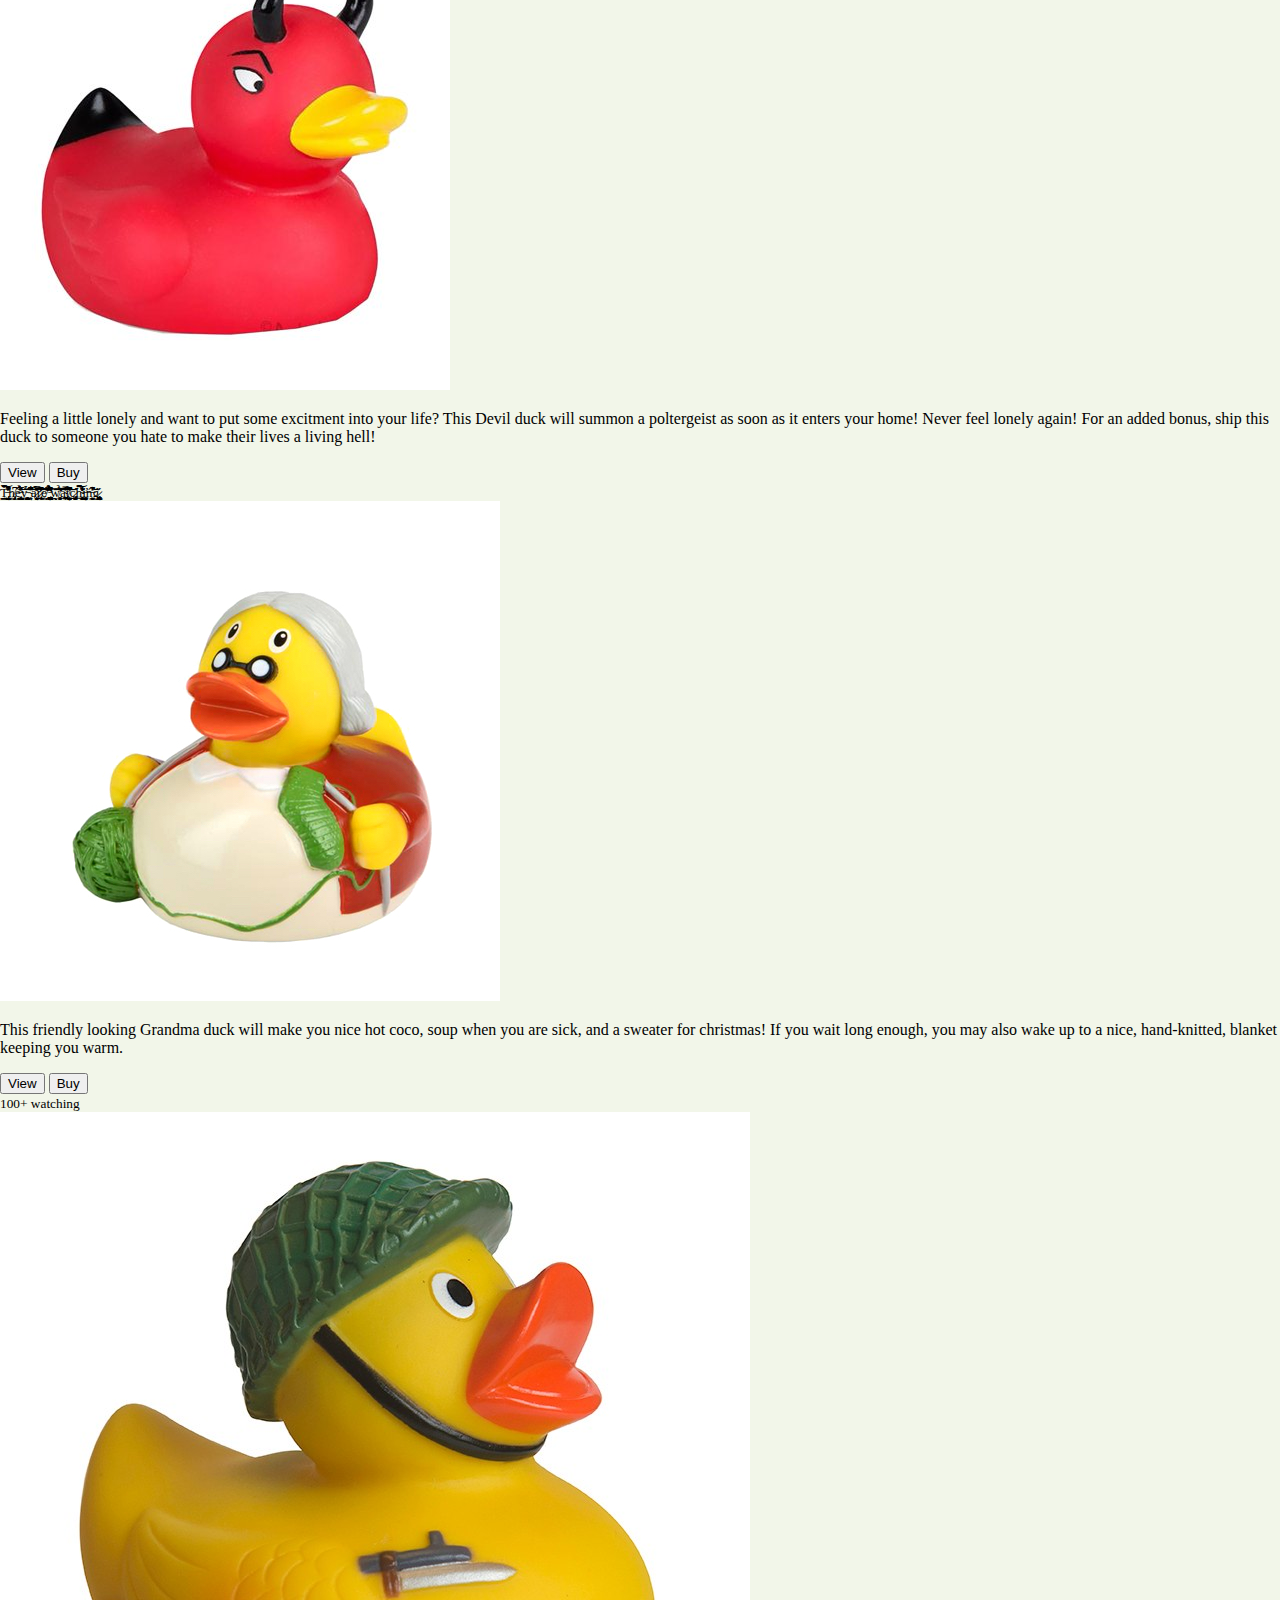
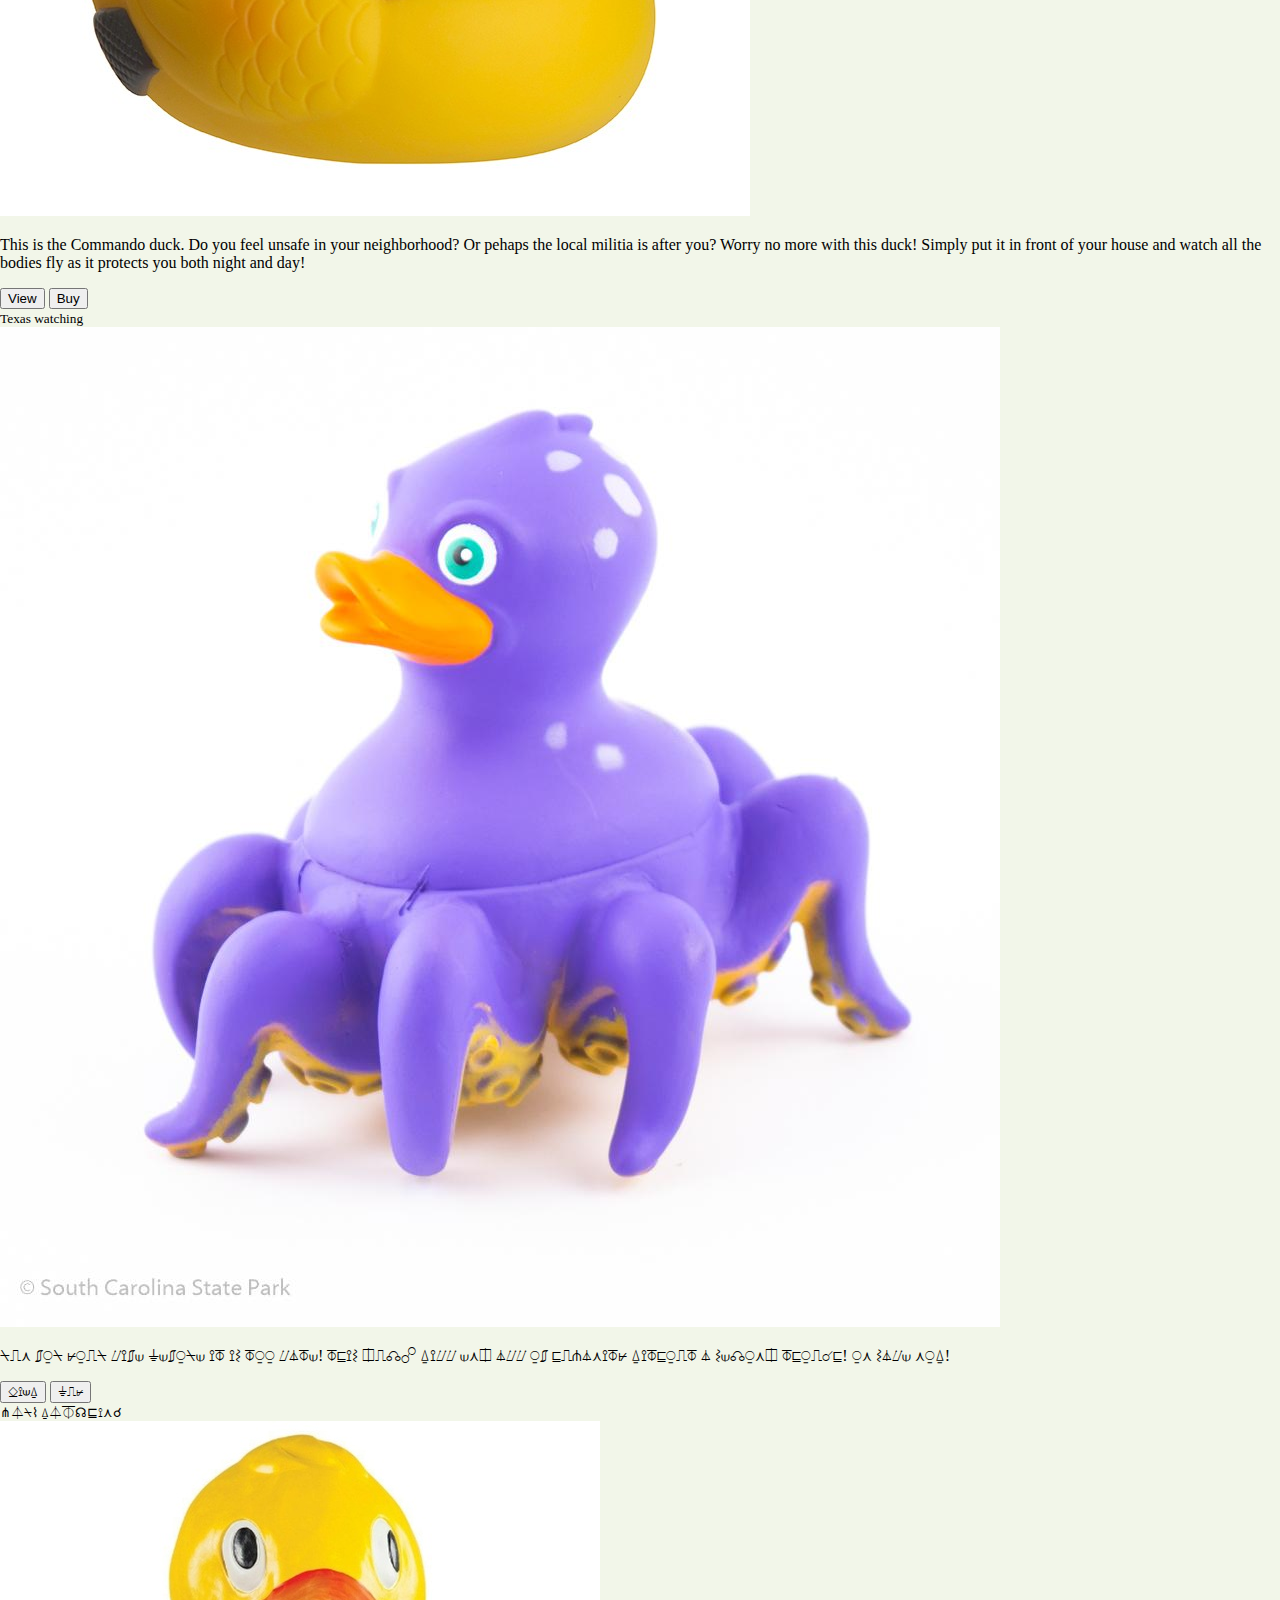
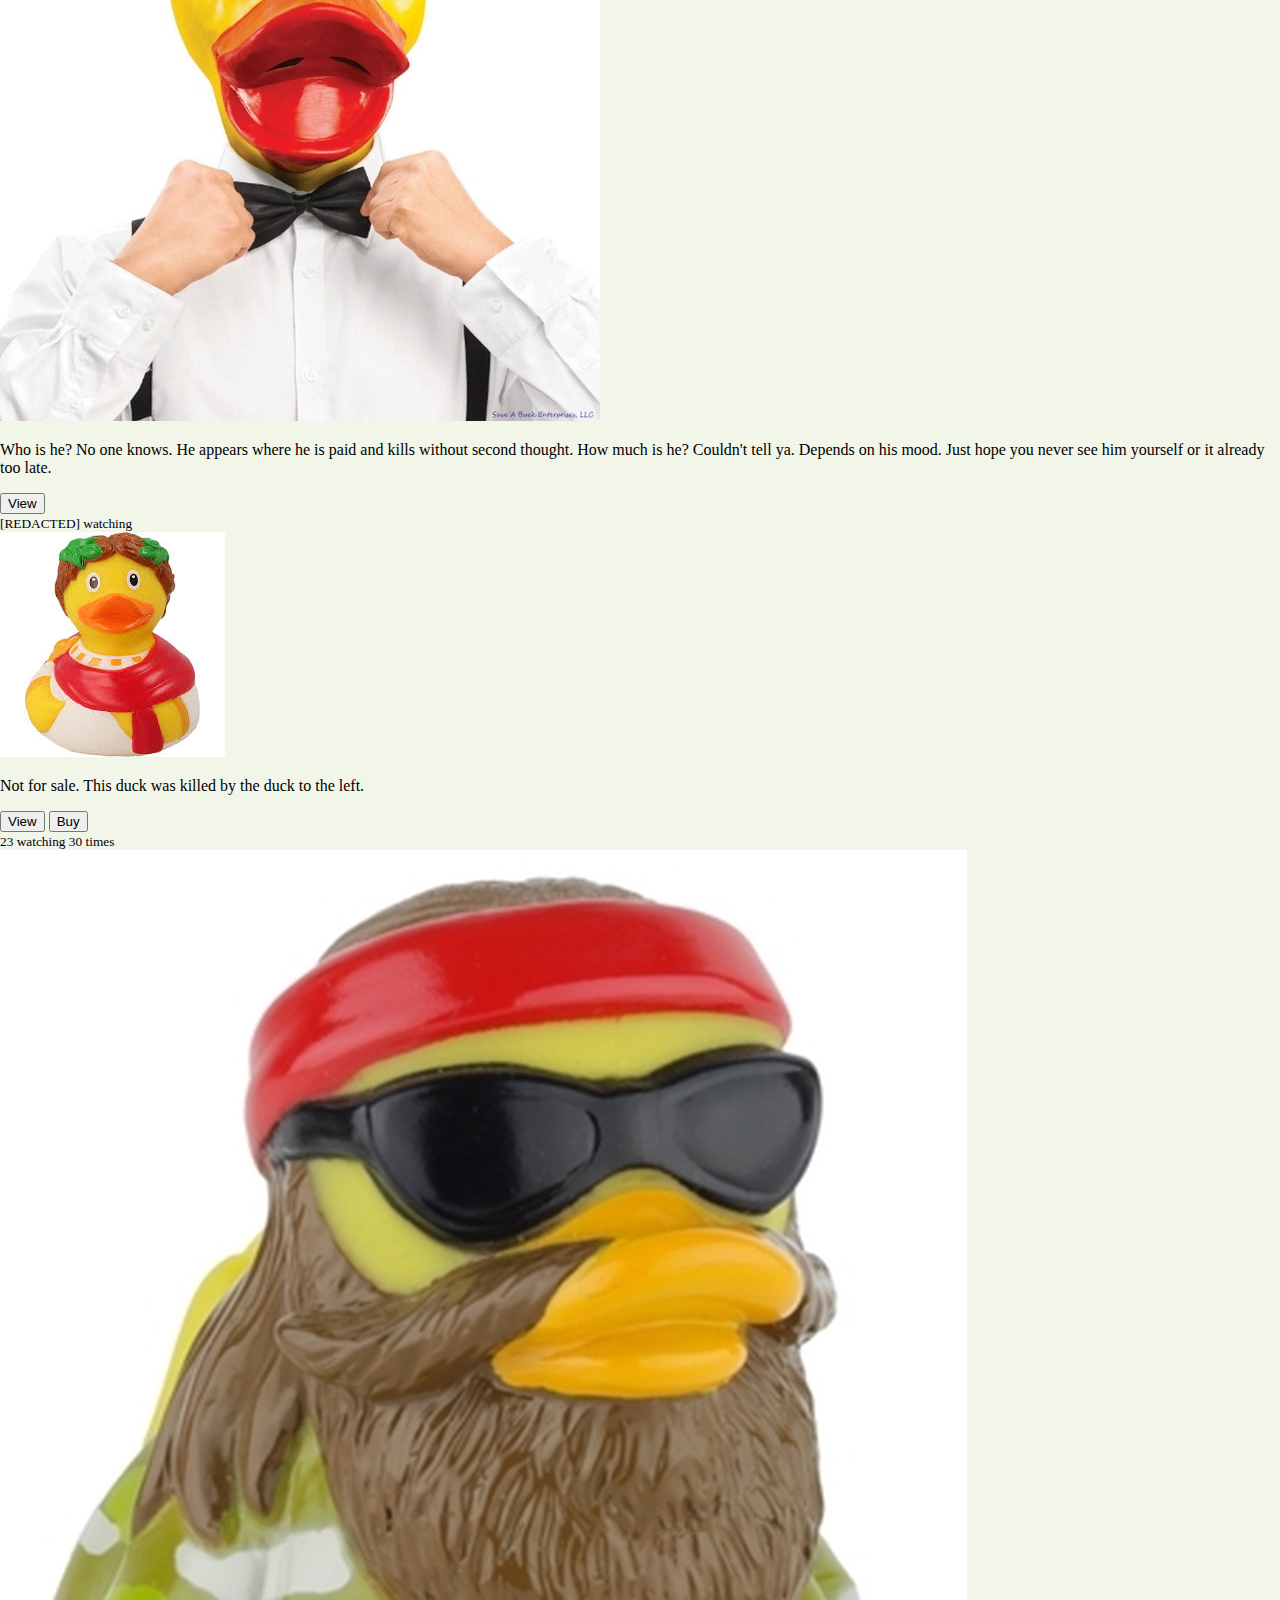
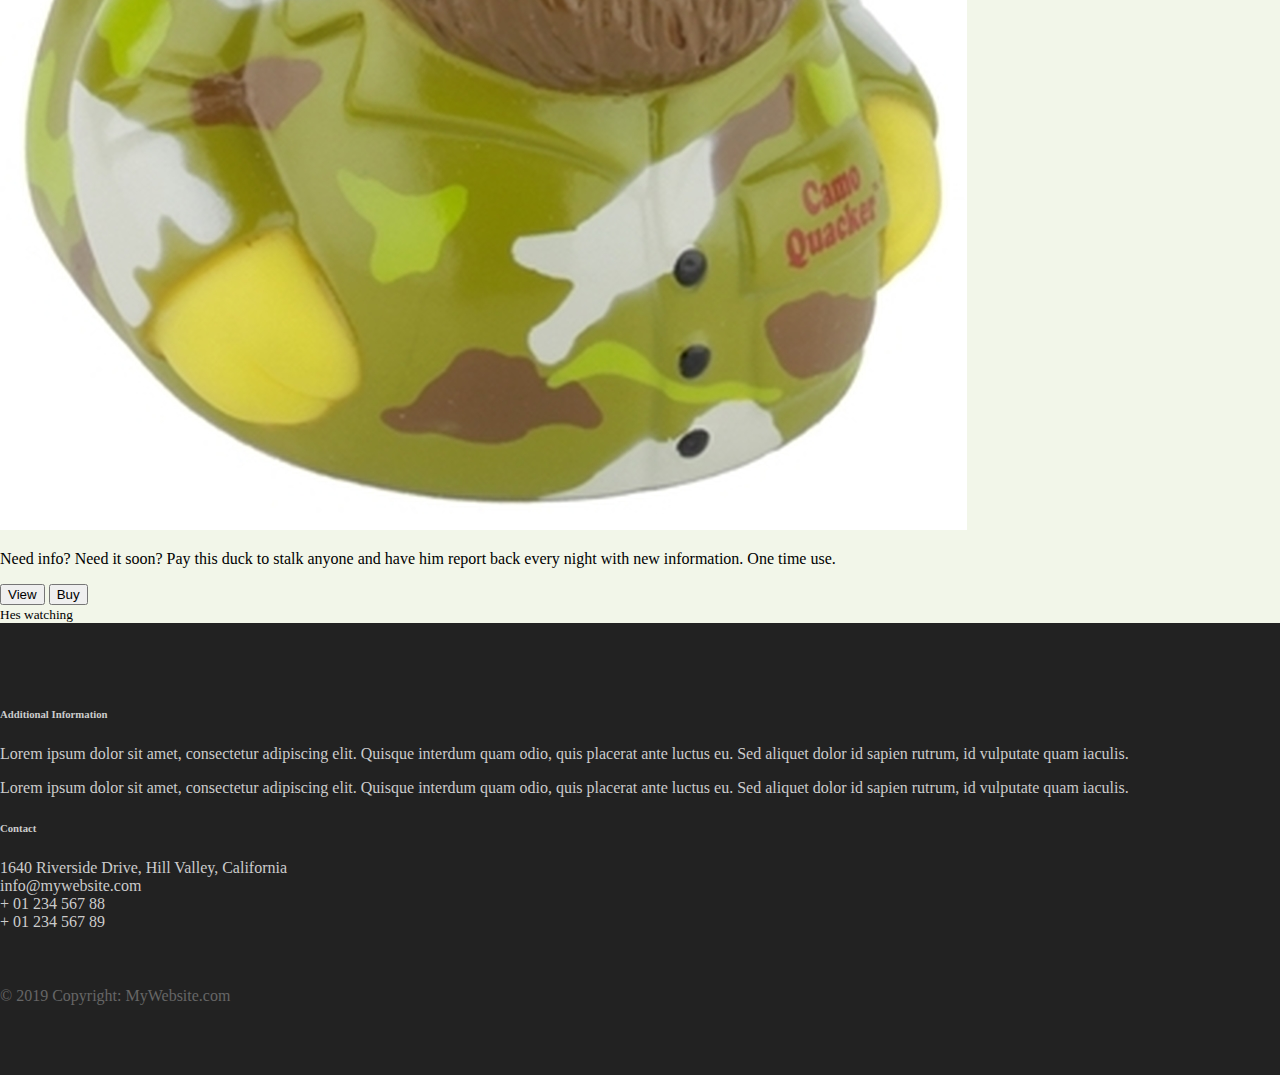
<file: BrandonWade-FinalProject/pages/store.html>
<!DOCTYPE html>
<html lang="en">
  <head>
    <script>
      function startTime() {
        var today = new Date();
        var h = today.getHours();
        var m = today.getMinutes();
        var s = today.getSeconds();
        m = checkTime(m);
        s = checkTime(s);
        document.getElementById('txt').innerHTML =
        h + ":" + m + ":" + s;
        var t = setTimeout(startTime, 500);
      }
      function checkTime(i) {
        if (i < 10) {i = "0" + i};  // add zero in front of numbers < 10
        return i;
      }
      </script>
    <title>Ducks</title>
    <meta charset="utf-8">
    <meta name="viewport" content="width=device-width, initial-scale=1">
    <link rel="stylesheet" href="https://stackpath.bootstrapcdn.com/bootstrap/4.1.3/css/bootstrap.min.css" integrity="sha384-MCw98/SFnGE8fJT3GXwEOngsV7Zt27NXFoaoApmYm81iuXoPkFOJwJ8ERdknLPMO" crossorigin="anonymous">
    <link rel="stylesheet" type="text/css" href="../css/styles.css">
    <link href="https://fonts.googleapis.com/css?family=Montserrat|Open+Sans|Roboto&display=swap" rel="stylesheet">
  </head>
<body onload="startTime()">
<nav class="navbar navbar-expand-md">
    <a class="navbar-brand" href="#"><img src="../images/tom's.png" alt="" style="height: 65px; width: 65px;"></a>
    <button class="navbar-toggler navbar-dark" type="button" data-toggle="collapse" data-target="#main-navigation">
      <span class="navbar-toggler-icon"></span>
    </button>
    <div class="collapse navbar-collapse" id="main-navigation">
      <ul class="navbar-nav">
        <li class="nav-item">
          <a class="nav-link" href="../index.html">Home</a>
        </li>
        <li class="nav-item">
          <a class="nav-link" href="about.html">About</a>
        </li>
        <li class="nav-item">
          <a class="nav-link" href="store.html">Ducks</a>
        </li>
        <li class="nav-item">
          <a class="nav-link" href="staff.html">Staff</a>
        </li>
        <li class="nav-item">
          <a class="nav-link" href="faq.html">FAQ</a>
        </li>
        <li class="nav-item">
          <a class="nav-link" href="contact.html">Contact Us</a>
        </li>
      </ul>
    </div>
</nav>    
<section class="jumbotron text-center">
    <div class="container">
      <h1 class="jumbotron-heading">Our Ducks!</h1>
      <p class="lead text-muted">Shop a wide variety of ducks that will be with you forever!</p>
    </div>
  </section>

  <div class="album py-5 bg-light">
    <div class="container">

      <div class="row">
        <div class="col-md-4">
          <div class="card mb-4 box-shadow">
            <img class="card-img-top" src="../images/normal_duck.jpg" alt="Card image cap">
            <div class="card-body">
              <p class="card-text">The orignal rubber duck is a staple peice of all mordern homes.
                Orignating in 19BC, the original rubber duck was originally invited to ward off the evil goose
                from that years harvest. Now it can be used as a playmate or soulmate in today's modern home<</p>
              <div class="d-flex justify-content-between align-items-center">
                <div class="btn-group">
                  <button type="button" class="btn btn-sm btn-outline-secondary">View</button>
                  <button type="button" class="btn btn-sm btn-outline-secondary">Buy</button>
                </div>
                <small class="text-muted">18 watching</small>
              </div>
            </div>
          </div>
        </div>
        <div class="col-md-4">
          <div class="card mb-4 box-shadow">
            <img class="card-img-top" src="../images/giant_duck.jpg" alt="Card image cap">
            <div class="card-body">
              <p class="card-text">The giant rubber duck is an ancient being that has plagued the world for centuries.
                Depicted as the giant that killed all gods, it can still be seen floating the worlds water
                ways, awaiting for its next opponent. We didn't create that duck, but we created a 1:10 scale ratio!(seen as in photo)
                Equiped with heat seeking missles, housing for 45, a nuclear reactor, and many more!</p>
              <div class="d-flex justify-content-between align-items-center">
                <div class="btn-group">
                  <button type="button" class="btn btn-sm btn-outline-secondary">View</button>
                  <button type="button" class="btn btn-sm btn-outline-secondary">Buy</button>
                </div>
                <small class="text-muted">1 watching</small>
              </div>
            </div>
          </div>
        </div>
        <div class="col-md-4">
          <div class="card mb-4 box-shadow">
            <img class="card-img-top" src="../images/tiny.webp" alt="Card image cap">
            <div class="card-body">
              <p class="card-text">The tiny duck is just a cute, choking hazard. Children love them, and parents love the silence!</p>
              <div class="d-flex justify-content-between align-items-center">
                <div class="btn-group">
                  <button type="button" class="btn btn-sm btn-outline-secondary">View</button>
                  <button type="button" class="btn btn-sm btn-outline-secondary">Buy</button>
                </div>
                <small class="text-muted">-2 watching</small>
              </div>
            </div>
          </div>
        </div>

        <div class="col-md-4">
          <div class="card mb-4 box-shadow">
            <img class="card-img-top" src="../images/images.jpeg" alt="Card image cap">
            <div class="card-body">
              <p class="card-text">This is the Technical Support duck. Do you have any technical issues? Simply put this rubber duck on the machine and watch it get repaired instantly.</p>
              <div class="d-flex justify-content-between align-items-center">
                <div class="btn-group">
                  <button type="button" class="btn btn-sm btn-outline-secondary">View</button>
                  <button type="button" class="btn btn-sm btn-outline-secondary">Buy</button>
                </div>
                <small class="text-muted">20 watching</small>
              </div>
            </div>
          </div>
        </div>
        <div class="col-md-4">
          <div class="card mb-4 box-shadow">
            <img class="card-img-top" src="../images/clock.jpg" alt="Card image cap">
            <div class="card-body">
              <p class="card-text">This is the Clock duck. This duck will tell you the time! Every second it will read out the new time to always keep you up to date!</p>
              <div class="d-flex justify-content-between align-items-center">
                <div class="btn-group">
                  <button type="button" class="btn btn-sm btn-outline-secondary">View</button>
                  <button type="button" class="btn btn-sm btn-outline-secondary">Buy</button>
                </div>
                <small class="text-muted"><div id="txt"></div> watching</small>
              </div>
            </div>
          </div>
        </div>
        <div class="col-md-4">
          <div class="card mb-4 box-shadow">
            <img class="card-img-top" src="../images/devil.jpeg" alt="Card image cap">
            <div class="card-body">
              <p class="card-text">Feeling a little lonely and want to put some excitment into your life? This Devil duck will summon a poltergeist as soon as it enters your home! Never feel lonely again! For an added bonus, ship this duck to someone you hate to make their lives a living hell!</p>
              <div class="d-flex justify-content-between align-items-center">
                <div class="btn-group">
                  <button type="button" class="btn btn-sm btn-outline-secondary">View</button>
                  <button type="button" class="btn btn-sm btn-outline-secondary">Buy</button>
                </div>
                <small class="text-muted">T̶̢̡͖̳̠͉̭̺̗̲͕͙̳̽̋̽̀̌̈́̆͗͋̇͆̂̏̎͜͝h̸̡̢̹̳̗͈̟̹͆ẹ̶̢̧̧͇͇̘͙̬͕̳͎̻̠̺͙̲͓̠̀̈́͗̉̅́̓̄̏́̈́͗̍̅̈́̈̕͝ͅý̵̱͓̤̺̯̤͖͈͔̩̞̥͔̥̳̌̈́̀̕͝ ̴̞͈͉̤͒̓̈̔̆͋̓̓̈͋̒̚̚͝ä̷̮̩̩̮̫͎͉̭̫̫̟̗́̽̋̽̊́̔̂̿̔̿̈́̍̍̓̈͑̃͜͜͠r̷̢̧͙̠̫̤̜͆̓̑͛̊̈͐̾̏̚e̸̳̙͈͌͋͊̈̂̀̓̊̅͘͠ ̵̢̰͍̹̪̫̜̯̪̬̤̦̺̺͈̩̭͍̣̉̉̽̀͌̊̈́̐̐̆̋̈́̎̇̋̐͐̚͘͘͠ͅw̸̰̥̣̱̙̗̞͚̘̰̩̬̍̇̄̃̍̽̔̈̓͂͌̉͝͠͝a̴͎̱̪̗̫͕̿̀̈́̋̒̋̍̈͒͗͒̈̓̕͜͝ţ̸̰̠̻̭̯̦̯͉̫̞̬̦̆̓̾͆͗̄̀͆̓̏̂̂̎̌͘͜͝ͅc̷̡̡̡̠̠̫̝̜̯̞̠͚̗̙̖̲̫̓̈̇͘̕ḩ̴̘̭͔̜͚̙̱̘̹̞̙̹̘͊̓̉͂̈́̋̾̇͊̓̈͒̀̂̊̾͐̄͐͘͜͝i̶̛̫̠͉͈͕͕̻̩͎̗͍̯͎͔͔͙̝̬͚̦̜ń̶̨͙̬͕̼̠̳̗̣̽͛̍̾̃̚͝g̷̡̢̡̝̘̣̝̤̲̣̩̩̺͍͎̪͉͇͈̓́</small>
              </div>
            </div>
          </div>
        </div>

        <div class="col-md-4">
          <div class="card mb-4 box-shadow">
            <img class="card-img-top" src="../images/grandman.jpeg" alt="Card image cap">
            <div class="card-body">
              <p class="card-text">This friendly looking Grandma duck will make you nice hot coco, soup when you are sick, and a sweater for christmas! If you wait long enough, you may also wake up to a nice, hand-knitted, blanket keeping you warm.</p>
              <div class="d-flex justify-content-between align-items-center">
                <div class="btn-group">
                  <button type="button" class="btn btn-sm btn-outline-secondary">View</button>
                  <button type="button" class="btn btn-sm btn-outline-secondary">Buy</button>
                </div>
                <small class="text-muted">100+ watching</small>
              </div>
            </div>
          </div>
        </div>
        <div class="col-md-4">
          <div class="card mb-4 box-shadow">
            <img class="card-img-top" src="../images/military.jpg" alt="Card image cap">
            <div class="card-body">
              <p class="card-text">This is the Commando duck. Do you feel unsafe in your neighborhood? Or pehaps the local militia is after you? Worry no more with this duck! Simply put it in front of your house and watch all the bodies fly as it protects you both night and day!</p>
              <div class="d-flex justify-content-between align-items-center">
                <div class="btn-group">
                  <button type="button" class="btn btn-sm btn-outline-secondary">View</button>
                  <button type="button" class="btn btn-sm btn-outline-secondary">Buy</button>
                </div>
                <small class="text-muted">Texas watching</small>
              </div>
            </div>
          </div>
        </div>
        <div class="col-md-4">
          <div class="card mb-4 box-shadow">
            <img class="card-img-top" src="../images/monster.jpg" alt="Card image cap">
            <div class="card-body">
              <p class="card-text">⍀⎍⋏ ⎎⍜⍀ ⊬⍜⎍⍀ ⌰⟟⎎⟒ ⏚⟒⎎⍜⍀⟒ ⟟⏁ ⟟⌇ ⏁⍜⍜ ⌰⏃⏁⟒! ⏁⊑⟟⌇ ⎅⎍☊☍ ⍙⟟⌰⌰ ⟒⋏⎅ ⏃⌰⌰ ⍜⎎ ⊑⎍⋔⏃⋏⟟⏁⊬ ⍙⟟⏁⊑⍜⎍⏁ ⏃ ⌇⟒☊⍜⋏⎅ ⏁⊑⍜⎍☌⊑! ⍜⋏ ⌇⏃⌰⟒ ⋏⍜⍙!</p>
              <div class="d-flex justify-content-between align-items-center">
                <div class="btn-group">
                  <button type="button" class="btn btn-sm btn-outline-secondary">⎐⟟⟒⍙</button>
                  <button type="button" class="btn btn-sm btn-outline-secondary">⏚⎍⊬</button>
                </div>
                <small class="text-muted">⋔⏃⍀⌇ ⍙⏃⏁☊⊑⟟⋏☌</small>
              </div>
            </div>
          </div>
        </div>
        <div class="col-md-4">
                <div class="card mb-4 box-shadow">
                  <img class="card-img-top" src="../images/killer.jpg" alt="Card image cap">
                  <div class="card-body">
                    <p class="card-text">Who is he? No one knows. He appears where he is paid and kills without second thought. How much is he? Couldn't tell ya. Depends on his mood. Just hope you never see him yourself or it already too late.</p>
                    <div class="d-flex justify-content-between align-items-center">
                      <div class="btn-group">
                        <button type="button" class="btn btn-sm btn-outline-secondary">View</button>
          
                      </div>
                      <small class="text-muted">[REDACTED] watching</small>
                    </div>
                  </div>
                </div>
              </div>
        <div class="col-md-4">
            <div class="card mb-4 box-shadow">
                <img class="card-img-top" src="../images/ceaser.jpeg" alt="Card image cap">
                <div class="card-body">
                <p class="card-text">Not for sale. This duck was killed by the duck to the left.</p>
                <div class="d-flex justify-content-between align-items-center">
                    <div class="btn-group">
                    <button type="button" class="btn btn-sm btn-outline-secondary">View</button>
                    <button type="button" class="btn btn-sm btn-outline-secondary">Buy</button>
                    </div>
                    <small class="text-muted">23 watching 30 times</small>
                </div>
                </div>
            </div>
            </div>
        <div class="col-md-4">
            <div class="card mb-4 box-shadow">
                <img class="card-img-top" src="../images/stalker.jpg" alt="Card image cap">
                <div class="card-body">
                <p class="card-text">Need info? Need it soon? Pay this duck to stalk anyone and have him report back every night with new information. One time use. </p>
                <div class="d-flex justify-content-between align-items-center">
                    <div class="btn-group">
                    <button type="button" class="btn btn-sm btn-outline-secondary">View</button>
                    <button type="button" class="btn btn-sm btn-outline-secondary">Buy</button>
                    </div>
                    <small class="text-muted">Hes watching</small>
                </div>
                </div>
            </div>
            </div>
        </div>
    </div>
  </div>

</main>
<footer class="page-footer">
    <div class="container">
        <div class="row">
        <div class="col-lg-8 col-md-8 col-sm-12">
        <h6 class="text-uppercase font-weight-bold">Additional Information</h6>
        <p>Lorem ipsum dolor sit amet, consectetur adipiscing elit. Quisque interdum quam odio, quis placerat ante luctus eu. Sed aliquet dolor id sapien rutrum, id vulputate quam iaculis.</p>
        <p>Lorem ipsum dolor sit amet, consectetur adipiscing elit. Quisque interdum quam odio, quis placerat ante luctus eu. Sed aliquet dolor id sapien rutrum, id vulputate quam iaculis.</p>
        </div>
        <div class="col-lg-4 col-md-4 col-sm-12">
        <h6 class="text-uppercase font-weight-bold">Contact</h6>
        <p>1640 Riverside Drive, Hill Valley, California
        <br/>info@mywebsite.com
        <br/>+ 01 234 567 88
        <br/>+ 01 234 567 89</p>
        </div>
    </div>
    <div class="footer-copyright text-center">© 2019 Copyright: MyWebsite.com</div>
    </footer>

    <script src="https://code.jquery.com/jquery-3.3.1.slim.min.js" integrity="sha384-q8i/X+965DzO0rT7abK41JStQIAqVgRVzpbzo5smXKp4YfRvH+8abtTE1Pi6jizo" crossorigin="anonymous"></script>
    <script src="https://stackpath.bootstrapcdn.com/bootstrap/4.1.3/js/bootstrap.min.js" integrity="sha384-ChfqqxuZUCnJSK3+MXmPNIyE6ZbWh2IMqE241rYiqJxyMiZ6OW/JmZQ5stwEULTy" crossorigin="anonymous"></script>
    <script src="../js/main.js"></script>
</body>
</html>
</file>
<file: BrandonWade-FinalProject/css/styles.css>
body {
  padding: 0;
  margin: 0;
  background: #f2f6e9;
}
/*--- navigation bar ---*/
.navbar {
  background:#4683b4;
  font-family: 'Montserrat', sans-serif;
}
.nav-link,
.navbar-brand {
  color: #fff;
  cursor: pointer;
  font-family: 'Montserrat', sans-serif;
}
.nav-link {
  margin-right: 1em !important;
  font-family: 'Montserrat', sans-serif;
}
.nav-link:hover {
  color: #000;
  font-family: 'Montserrat', sans-serif;
}
.navbar-collapse {
  justify-content: flex-end;
  font-family: 'Montserrat', sans-serif;
}
a{
  font-family: 'Montserrat', sans-serif;
} 
.header {
  background-image: url('../images/header-background2.jpg');
  background-size: cover;
  background-position: center;
  position: relative;
  background-attachment: fixed;
}
.overlay {
  position: absolute;
  min-height: 100%;
  min-width: 100%;
  left: 0;
  top: 0;
  background: rgba(0, 0, 0, 0.6);
}
.description {
  left: 50%;
  position: absolute;
  top: 45%;
  transform: translate(-50%, -55%);
  text-align: center;
}
.description h1 {
  color: #4683b4;
}
.description p {
  color: #fff;
  font-size: 1.3rem;
  line-height: 1.5;
}
.description {
  left: 50%;
  position: absolute;
  top: 45%;
  transform: translate(-50%, -55%);
  text-align: center;
}
.description h1 {
  color: #4683b4;
}
.description p {
  color: #fff;
  font-size: 1.3rem;
  line-height: 1.5;
}
.description button {
  border:1px solid #4683b4;
  background:#4683b4;
  border-radius: 0;
  color:#fff;
}
.description button:hover {
  border:1px solid #fff;
  background:#fff;
  color:#000;
}
.features {
  margin: 4em auto;
  padding: 1em;
  position: relative;
}
.feature-title {
  color: #333;
  font-size: 1.3rem;
  font-weight: 700;
  margin-bottom: 20px;
  text-transform: uppercase;
}
.features img {
  -webkit-box-shadow: 1px 1px 4px rgba(0, 0, 0, 0.4);
  -moz-box-shadow: 1px 1px 4px rgba(0, 0, 0, 0.4);
  box-shadow: 1px 1px 4px rgba(0, 0, 0, 0.4);
  margin-bottom: 16px;
}
.features .form-control,
.features input {
  border-radius: 0;
}
.features .btn {
background-color: #589b37;
border: 1px solid #589b37;
color: #fff;
margin-top: 20px;
}
.features .btn:hover {
background-color: #333;
border: 1px solid #333;
}
.page-footer {
  background-color: #222;
  color: #ccc;
  padding: 60px 0 30px;
}
.footer-copyright {
  color: #666;
  padding: 40px 0;
}
@media (max-width: 575.98px) {
  .description {
    left: 0;
    padding: 0 15px;
    position: absolute;
    top: 10%;
    transform: none;
    text-align: center;
  }
  
  .description h1 {
    font-size: 2em;
  }
  
  .description p {
    font-size: 1.2rem;
  }
  
  .features {
    margin: 0;
  }
}
   .about{
    left: 50%;
  position: absolute;
  top: 45%;
  transform: translate(-50%, -55%);
  text-align: center
   }
   .about h1{
    color: #4683b4;
    font-size: 2em;
   }
   .about p{
    color: #fff;
    font-size: 1.3rem;
    line-height: 1.5;
   }
   .accordion-section .panel-default > .panel-heading {
    border: 0;
    background: #f4f4f4;
    padding: 0;
}
.accordion-section .panel-default .panel-title a {
    display: block;
    font-style: italic;
    font-size: 1.5rem;
}
.accordion-section .panel-default .panel-title a:after {
    font-family: 'FontAwesome';
    font-style: normal;
    font-size: 3rem;
    content: "\f106";
    color: #1f7de2;
    float: right;
    margin-top: -12px;
}
.accordion-section .panel-default .panel-title a.collapsed:after {
    content: "\f107";
}
.accordion-section .panel-default .panel-body {
    font-size: 1.2rem;
}
h2{
  font-family: 'Open Sans', sans-serif;
}
</file>
